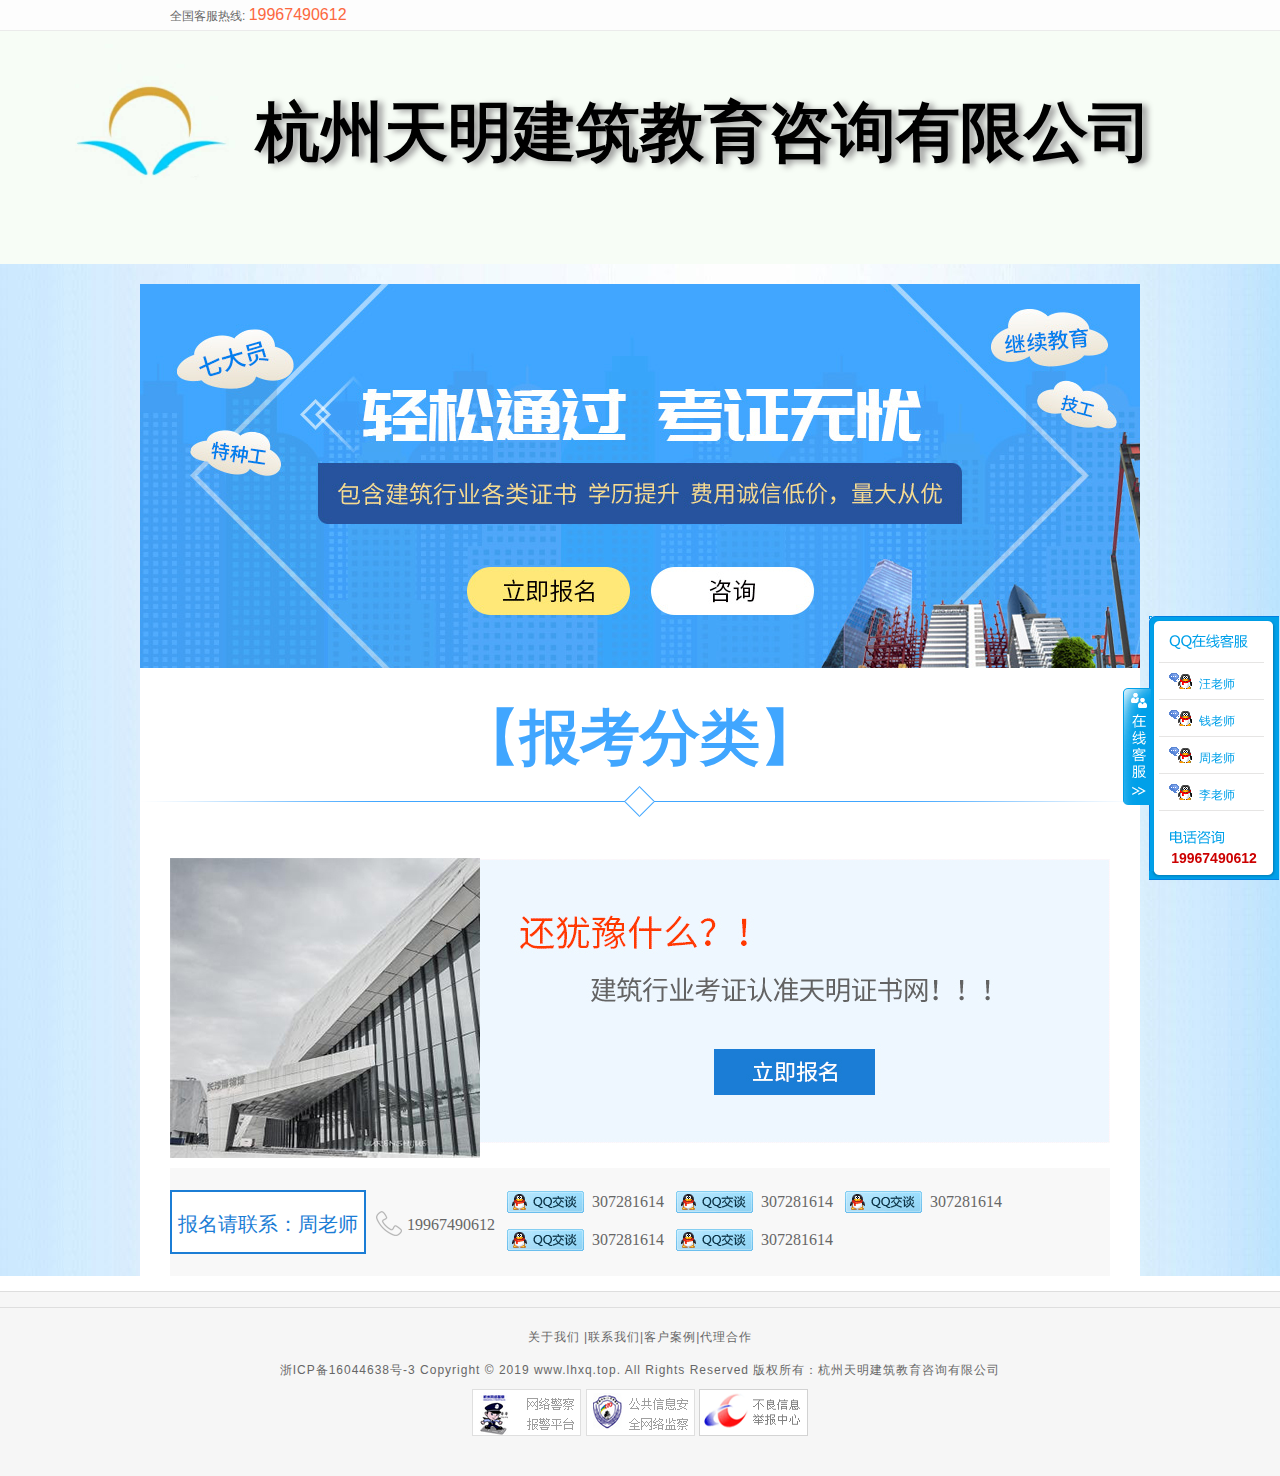
<file: static/register/index.html>
<!DOCTYPE html>

<html xmlns="http://www.w3.org/1999/xhtml">
<head>
    <meta http-equiv="Content-Type" content="text/html; charset=utf-8"/>
    <link rel="shortcut icon" type="image/x-icon" href="./images/favicon.ico"
          rel="external nofollow" />
    <title>
        技工、特种工、七大员、三类人员考试培训
    </title>
    <script src="./js/jquery-1.7.2.min.js" type="text/javascript" charset="utf-8"></script>


    <link rel="stylesheet" type="text/css" href="./css/public.css"/>
    <link rel="stylesheet" type="text/css" href="./css/91style.css"/>

    <link href="./css/zckefu.css" rel="stylesheet" type="text/css">

    <script type="text/javascript" src="./js/public.js"></script>
    <script src="./js/showqq.js" type="text/javascript" charset="gb2312"></script>
    <link rel="stylesheet" type="text/css" href="./index_files/reset.css"/>
    <link rel="stylesheet" type="text/css" href="./index_files/index.css"/>
</head>
<body>
<div id="BAIDU_DUP_fp_wrapper"
     style="position: absolute; left: -1px; bottom: -1px; z-index: 0; width: 0px; height: 0px; overflow: hidden; visibility: hidden; display: none;">
    <iframe id="BAIDU_DUP_fp_iframe" src="./index_files/o.html"
            style="width: 0px; height: 0px; visibility: hidden; display: none;"></iframe>
</div>
<div class="zs_top">
    <div class="contall">
        <p class="zs_toptel">全国客服热线:
            <span style="color:#fc683f;font-size:16px;display: inline-block;">19967490612
            </span>
        </p>
    </div>
</div>

<div  class="company">
    杭州天明建筑教育咨询有限公司
</div>
<form>
    <div class="aspNetHidden">
    </div>


    <div class="container clear-fix">
        <div class="wrap clear-fix">
            <div class="banner">
                <a class="banner_sign_up div_sign_up_show" title="立即报名" data-sub-val="0" data-signup='true'>立即报名</a>
                <script>CBI360_QQM('1001', '0', '', 'banner_consultation');</script>
                <img src="./kzwy/banner-1.jpg" alt="立即报名"/>
            </div>
            <div class="clear-fix">
                <h1 class="exam_kinds">【报考分类】</h1>
            </div>
            <div class="padding0_30" >
                <div id="text-content">

                </div>
                <div class="sign_up">
                    <a href="javascript:;" class="sign_up_btn div_sign_up_show" title="立即报名" data-sub-val="0"
                       data-signup="true"></a>
                    <img src="./kzwy/sign_up.jpg"/>
                </div>
                <div class="clear-fix phone" style="padding-bottom:6px;">
                    <div class="phone_teach" style="margin-top:22px;">
                        报名请联系：周老师
                    </div>
                    <div class="phone_ico" style="margin-top:21px;">
                        <img src="./kzwy/ico_phone.png" alt="手机"/>
                        <span>19967490612</span>
                    </div>
                    <div class="phone_ico_qq">
                        <script>CBI360_QQM('1001', '0', '', '');</script>
                        <span><script>CBI360_QQM('1001', '', '', '');</script></span>
                    </div>
                    <div class="phone_ico_qq">
                        <script>CBI360_QQM('1002', '0', '', '');</script>
                        <span><script>CBI360_QQM('1002', '', '', '');</script></span>
                    </div>
                    <div class="phone_ico_qq marR_0">
                        <script>CBI360_QQM('1003', '0', '', '');</script>
                        <span><script>CBI360_QQM('1003', '', '', '');</script></span>
                    </div>
                    <div class="phone_ico_qq" style="margin-top:-26px;">
                        <script>CBI360_QQM('1004', '0', '', '');</script>
                        <span style="left:355px" ;><script>CBI360_QQM('1004', '', '', '');</script></span>
                    </div>
                    <div class="phone_ico_qq marR_0" style="margin-top:-26px;">
                        <script>CBI360_QQM('1005', '0', '', '');</script>
                        <span><script>CBI360_QQM('1005', '', '', '');</script></span>
                    </div>
                </div>
            </div>
        </div>
    </div>


    <div class="footbg footlink">


        <div class="footbg footlink" style="padding-bottom:40px;">
            <div class="contall">
                <div class="foot" style="margin: 0 auto;float: none;">
                    <p class="xx_footbg_p"><a target="_blank" href="">关于我们</a>
                        |<a target="_blank" href="">联系我们</a>|<a target="_blank" href="">客户案例</a>|<a
                                target="_blank" href="">代理合作</a>
                    </p>
                    <p id="p_ybfood2" class="xx_footspanpa">浙ICP备16044638号-3 Copyright © 2019 www.lhxq.top. All Rights
                        Reserved 版权所有：杭州天明建筑教育咨询有限公司</p>
                    <p>
                        <a  title="网络警察 报警平台">
                            <img src="./index_files/61_10.gif" width="109" height="47" alt="网络警察 报警平台">
                        </a>
                        <a title="公共信息安全网络监察">
                            <img src="./index_files/61_11.gif" width="109" height="47" alt="公共信息安全网络监察">
                        </a>
                        <a  title="不良信息举报中心">
                            <img src="./index_files/61_12.gif" width="109" height="47" alt="不良信息举报中心">
                        </a>
                    </p>
                </div>
            </div>
        </div>


    </div>


    <script src="./index_files/jquery.select.js" type="text/javascript" charset="utf-8"></script>

    <script src="./index_files/layer.js"></script>
    <script src="./js/MTimer.js"></script>

    <div id="div_shade"
         style="position: fixed; _position: absolute; display: none; top: 0; left: 0; width: 100%; height: 100%; z-index: 999; _top: expression(documentElement.scrollTop + documentElement.clientHeight-this.offsetHeight); background-position: initial initial; background-repeat: initial initial; background: #000; opacity: .3; filter: 'alpha(opacity=30)'; filter: alpha(opacity=30);"></div>
    <!--报名框-->
    <div class="div_sign_up clear-fix">
        <div class="div_close_sign_up">
            x
        </div>
        <div class="div_exam_kind clear-fix">
            <p><span>*&nbsp;</span>&nbsp;报考类型</p>
            <select name="state" class="select" id="sel_sub_id">
                <option value="0" class="sel_option">请选择报考的证书类别</option>

            </select>
        </div>
        <div class="div_exam_kind clear-fix">
            <p><span>&nbsp;&nbsp;</span>&nbsp;备  注</p>
            <textarea class="exam_tea" placeholder="报考科目，报考人数等" id="txt_remark"></textarea>
        </div>
        <div class="div_exam_kind marT_10 clear-fix">
            <p><span>*&nbsp;</span>&nbsp;<label for="txt_name">姓  名</label></p>
            <input type="text" name="txt_userName" id="txt_name" class="txt_userName" maxlength="10" placeholder="请输入姓名"
                   data-rule=" " required="">
        </div>
        <div class="div_exam_kind marT_10 clear-fix">
            <p>
                <span>*&nbsp;</span>&nbsp;<label for="txt_phone">手机号码</label>
            </p>
            <input type="text" name="txt_userPhone" id="txt_phone" class="txt_userName" maxlength="11"
                   placeholder="请输入手机号" required="">
        </div>
        <div class="div_exam_kind marT_10 clear-fix">
            <p><span>&nbsp;&nbsp;</span>&nbsp;&nbsp;<label for="txt_imgCode">验&nbsp;证&nbsp;码</label></p>
            <input type="text" name="txt_Code" id="txt_imgCode" class="txt_messageCode" value="" placeholder="请输入验证码"
                   required="">
            <div class="imgcode_span">
                <input type="button" id="imgValidCode" onclick="createCode()"/>
            </div>
        </div>

        <div class="div_exam_kind marT_10 clear-fix">
            <p> </p>
            <div class="div_sign_up_btn" id="btn_submit">
                报  名
            </div>
        </div>
    </div>

    <div id="onlineqq" class="float0831">
        <div class="floatL">
            <a style="display: none" id="aFloatTools_Show" class="btnOpen" title="查看在线客服" onclick="show_0831()"
               href="javascript:void(0);">展开</a>
            <a id="aFloatTools_Hide" class="btnCtn " title="关闭在线客服" onclick="hide_0831()"
               href="javascript:void(0);">收缩</a>
        </div>
        <div id="divFloatToolsView" class="floatR">
            <div class="floattp"></div>
            <div class="floatcn">
                <ul>
                    <li class="floattop">
                        <h3 class="titZx"></h3>
                    </li>
                    <li>
                        <script>CBI360_QQM('1001', '', '汪老师', 'icoTc');</script>
                        <a target="_blank" class="icoTc" onclick="KeFuQQButton(&#39;307281614&#39;);"
                           href="http://wpa.qq.com/msgrd?v=3&amp;uin=307281614&amp;site=qq&amp;menu=yes">汪老师</a></li>
                    <li>
                        <script>CBI360_QQM('1002', '', '钱老师', 'icoTc');</script>
                        <a target="_blank" class="icoTc" onclick="KeFuQQButton(&#39;307281614&#39;);"
                           href="http://wpa.qq.com/msgrd?v=3&amp;uin=307281614&amp;site=qq&amp;menu=yes">钱老师</a></li>
                    <li>
                        <script>CBI360_QQM('1003', '', '周老师', 'icoTc');</script>
                        <a target="_blank" class="icoTc" onclick="KeFuQQButton(&#39;307281614&#39;);"
                           href="http://wpa.qq.com/msgrd?v=3&amp;uin=307281614&amp;site=qq&amp;menu=yes">周老师</a></li>
                    <li>
                        <script>CBI360_QQM('1004', '', '李老师', 'icoTc');</script>
                        <a target="_blank" class="icoTc" onclick="KeFuQQButton(&#39;307281614&#39;);"
                           href="http://wpa.qq.com/msgrd?v=3&amp;uin=307281614&amp;site=qq&amp;menu=yes">李老师</a></li>
                </ul>
            </div>
            <div class="titDh"></div>
            <div style="color: #cc0000;height:20px;overflow:hidden; width:130px;font-weight: bold; font-size: 14px;float:left; clear:both; text-align:center;">
                19967490612
            </div>
            <div class="floatbtom"></div>
        </div>


    </div>


    <script type="text/javascript">
        function show_0831() {
            document.getElementById('divFloatToolsView').style.display = "block";
            document.getElementById('aFloatTools_Hide').style.display = "block";
            document.getElementById('aFloatTools_Show').style.display = "none";
        }
        function hide_0831() {
            document.getElementById('divFloatToolsView').style.display = "none";
            document.getElementById('aFloatTools_Hide').style.display = "none";
            document.getElementById('aFloatTools_Show').style.display = "block";
        }
    </script>


    <script type="text/javascript">
        function getList() {
            $.ajax({
                url: "http://agent.lhxq.top:8080/api/items/all",
                type: "get",
//                success: function (res) {
//                    console.log(data);
//
//                },
                success:function (res) {
                    if(res.data){
                        var data = res.data
                    }else{
                        var data = res
                    }
                    data.forEach(function (item) {
                        $('#sel_sub_id').append('<option value="' + item.id + '">' + item.name + '</option>')
                    })
                    var text = '';
                    data.forEach(function (item,index) {
                        if(item.name == '技工证'){
                            var childtext = '';


                            item.childrens.forEach(function (child,childindex) {
                                var gransontext = '';
                                child.childrens.forEach(function (grandson) {
                                    gransontext += '<li><a href="subindex.html?id='+ item.id +
                                        '" target="_blank" title="' +
                                        grandson.name + '"> ' + grandson.name + '</a></li>'

                                })
                                childtext += '<ul class="list_ul clear-fix">'+
                                    '<li class="list_ul_title"><b>' + child.name +'</b> \/\/\/</li>'+  gransontext +
                                    '<li><a href="subindex.html?id='+ item.id +
                                    '" target="_blank" class="list_ul_more" title="更多">更多'+
                                    '&gt;</a></li>'+
                                    '</ul>'
                            })
                            $('#text-content').append('<div class="certificate clear-fix">'+
                                '<div class="certificate_div">'+
                                '<div class="title-type-font">'+ item.name +'</div>'+
                                '</div>'+
                                '<p class="float_right certificate_p">'+
                                '<a class="div_sign_up_show btn_sign_up " title="立即报名" data-sub-val="' + item.id+ '" '+
                                'data-signup="true">立即报名</a>'+
                                '<a class="btn_condition" title="报名条件" href="subindex.html?id='+ item.id +
                                '" target="_blank">报名条件</a>' +
                                '</p>'+
                                '</div>'+'<div class="clear-fix">'+
                                '<div class="list_border">'+
                                '<img src="./kzwy/border_top.png"/>'+
                                '</div>'+
                                '<div class="list clear-fix">' + childtext +
                                '</div>'+
                                '<div class="list_border">'+
                                '<img src="./kzwy/border_bottom.png"/>'+
                                '</div>'+
                                '</div>')
                        }
                        else{
                            var childtext = '';
                            item.childrens.forEach(function (child) {
                                childtext += '<a href="subindex.html?id='+ item.id +'">' + child.name + '</a>'
                            })

                            $('#text-content').append('<div class="certificate clear-fix">'+
                                '<div class="certificate_div">'+
                                '<div class="title-type-font">'+ item.name +'</div>'+
                                '</div>'+
                                '<p class="float_right certificate_p">'+
                                '<a class="div_sign_up_show btn_sign_up " title="立即报名"  data-sub-val="' + item.id+ '" '+
                                'data-signup="true">立即报名</a>'+
                                '<a class="btn_condition" title="报名条件" href="subindex.html?id='+ item.id +
                                '" target="_blank">报名条件</a></p>'+
                                '</div>'+'<div class="clear-fix">'+
                                '<div class="list_border">'+
                                '<img src="./kzwy/border_top.png"/>'+
                                '</div>'+
                                '<div class="list clear-fix">' + '<div class="clear-fix list_kind">'+ childtext +
                                '</div>' +
                                '</div>'+
                                '<div class="list_border">'+
                                '<img src="./kzwy/border_bottom.png"/>'+
                                '</div>'+
                                '</div>')
                        }
                    })

                    $("[data-signup='true']").click(function () {
                        var sub_val = 0;
                        if (typeof($(this).attr("data-sub-val")) != "undefined") {
                            sub_val = $(this).attr("data-sub-val");
                        }
                        $(this).attr("data-sub-val");
                        console.log(sub_val);
                        $("#sel_sub_id").val(sub_val);
                        $("#a_imgcode_change").click();
                        $("#div_shade").fadeIn("200");
                        $(".div_sign_up").fadeIn("500");

                    });



                }
            });
        }


        $(function () {
            getList();
            $("#btn_submit").click(function () {

                var subid = $("#sel_sub_id").val();
                if (subid < 1) {
                    layer.alert("请选择报考类型");
                    return false;
                }


                var remark = $.trim($("#txt_remark").val());
                if (remark.length > 200) {
                    layer.alert("备注不能超过200字");
                    return false;
                }


                var name = $.trim($("#txt_name").val());
                if (name.length == 0) {
                    layer.alert("请输入姓名");
                    return false;
                }
                var phone = $.trim($("#txt_phone").val());
                if (phone.length == 0) {
                    layer.alert("请输入手机");
                    return false;
                }
                if (!isPhone(phone)) {
                    layer.alert("手机号码格式有误");
                    return false;
                }


                //下面就是判断是否== 的代码，无需解释
                var oValue = document.getElementById('txt_imgCode').value.toUpperCase();
                if (oValue == 0) {
                    layer.alert("请输入验证码");
                    return false;
                } else if (oValue != code) {
                    layer.alert('验证码不正确，请重新输入');
                    oValue = ' ';
                    createCode();
                    return false;

                }


                var subject = {};
                subject.item = subid;
                subject.remark = remark;
                subject.name = name;
                subject.tel = phone;
                var submitIndex = layer.load(1, {shade: [0.5, '#fff']});
                $.ajax({
                    url: "http://agent.lhxq.top:8080/api/applays/",
                    type: "post",
                    data: subject,
                    complete: function () {
                        layer.close(submitIndex);
                    },
                    success: function (data) {
                        layer.alert('恭喜您！报名成功！', {
                            end: function (index) {
                                location.reload();
                                layer.close(index);
                            }
                        });
                        return false;
                    },
                    error: function (err) {
                        layer.alert("请检查提交数据的合法性" + "<br />" + err.statusText);
                    }
                });

            });



            $("#sel_sub_id").click(function () {
                var val = $(this).val();
                if (val == 0) {
                    $("#sel_sub_id").addClass("txt_error");
                    return false;
                }
                $("#sel_sub_id").removeClass("txt_error");
                return false;
            });

            $("input[required]").blur(function () {
                var val = $(this).val();
                if (val.length == 0) {
                    $(this).addClass("txt_error");
                    return false;
                }
                $(this).removeClass("txt_error");
                return false;
            });


            $(".div_close_sign_up").click(function () {

                $("#div_shade").fadeOut("500");
                $(".div_sign_up").fadeOut("200");
            });


            $("[data-signup='true']").click(function () {
                var sub_val = 0;
                if (typeof($(this).attr("data-sub-val")) != "undefined") {
                    sub_val = $(this).attr("data-sub-val");
                }
                $(this).attr("data-sub-val");
                $("#sel_sub_id").val(sub_val);
                $("#a_imgcode_change").click();
                $("#div_shade").fadeIn("200");
                $(".div_sign_up").fadeIn("500");

            });


        });
    </script>


    <script>
        var code;
        function createCode() {
            //首先默认code为空字符串
            code = '';
            //设置长度，这里看需求，我这里设置了4
            var codeLength = 4;
            var codeV = document.getElementById('imgValidCode');
            //设置随机字符
            var random = new Array(0, 1, 2, 3, 4, 5, 6, 7, 8, 9, 'A', 'B', 'C', 'D', 'E', 'F', 'G', 'H', 'I', 'J', 'K', 'L', 'M', 'N', 'O', 'P', 'Q', 'R', 'S', 'T', 'U', 'V', 'W', 'X', 'Y', 'Z');
            //循环codeLength 我设置的4就是循环4次
            for (var i = 0; i < codeLength; i++) {
                //设置随机数范围,这设置为0 ~ 36
                var index = Math.floor(Math.random() * 36);
                //字符串拼接 将每次随机的字符 进行拼接
                code += random[index];
            }
            //将拼接好的字符串赋值给展示的Value
            codeV.value = code;
        }

        //设置此处的原因是每次进入界面展示一个随机的验证码，不设置则为空
        window.onload = function () {

            createCode();
        }
    </script>


</form>
</body>
</html>
</file>
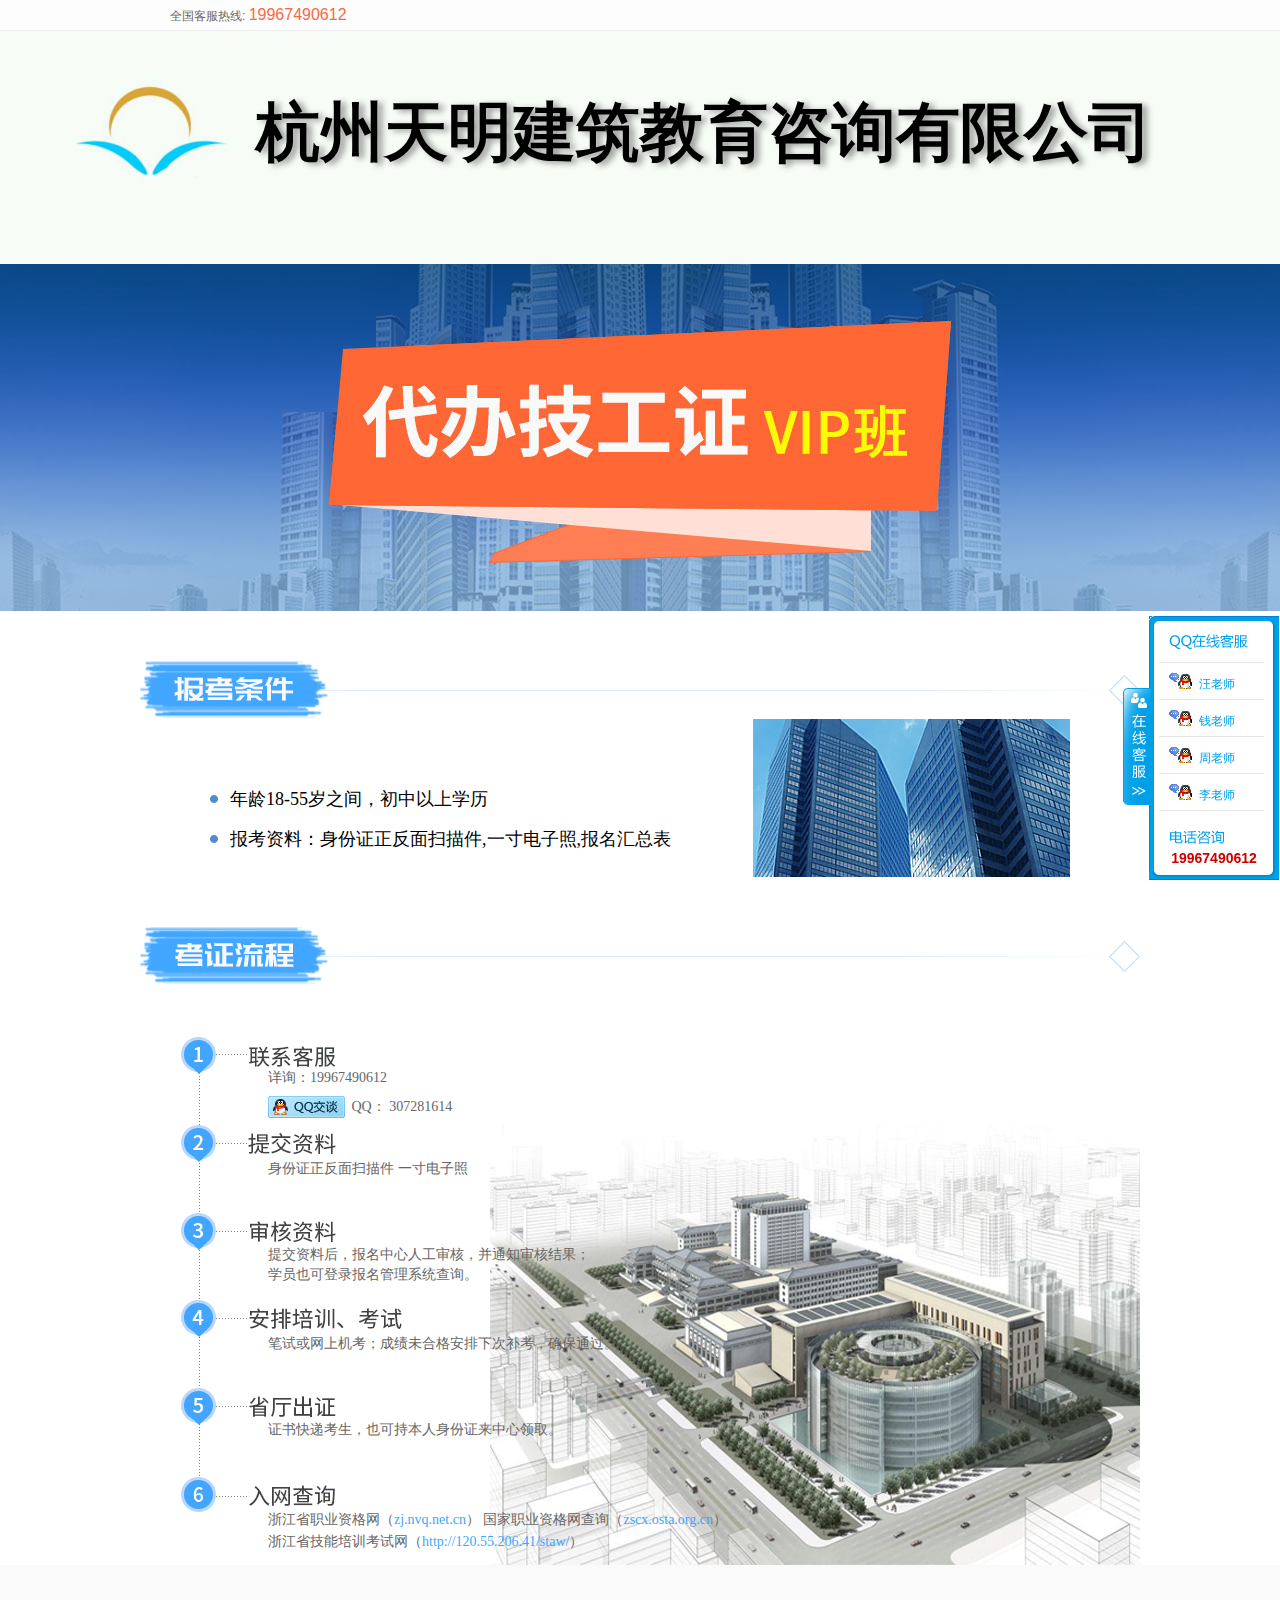
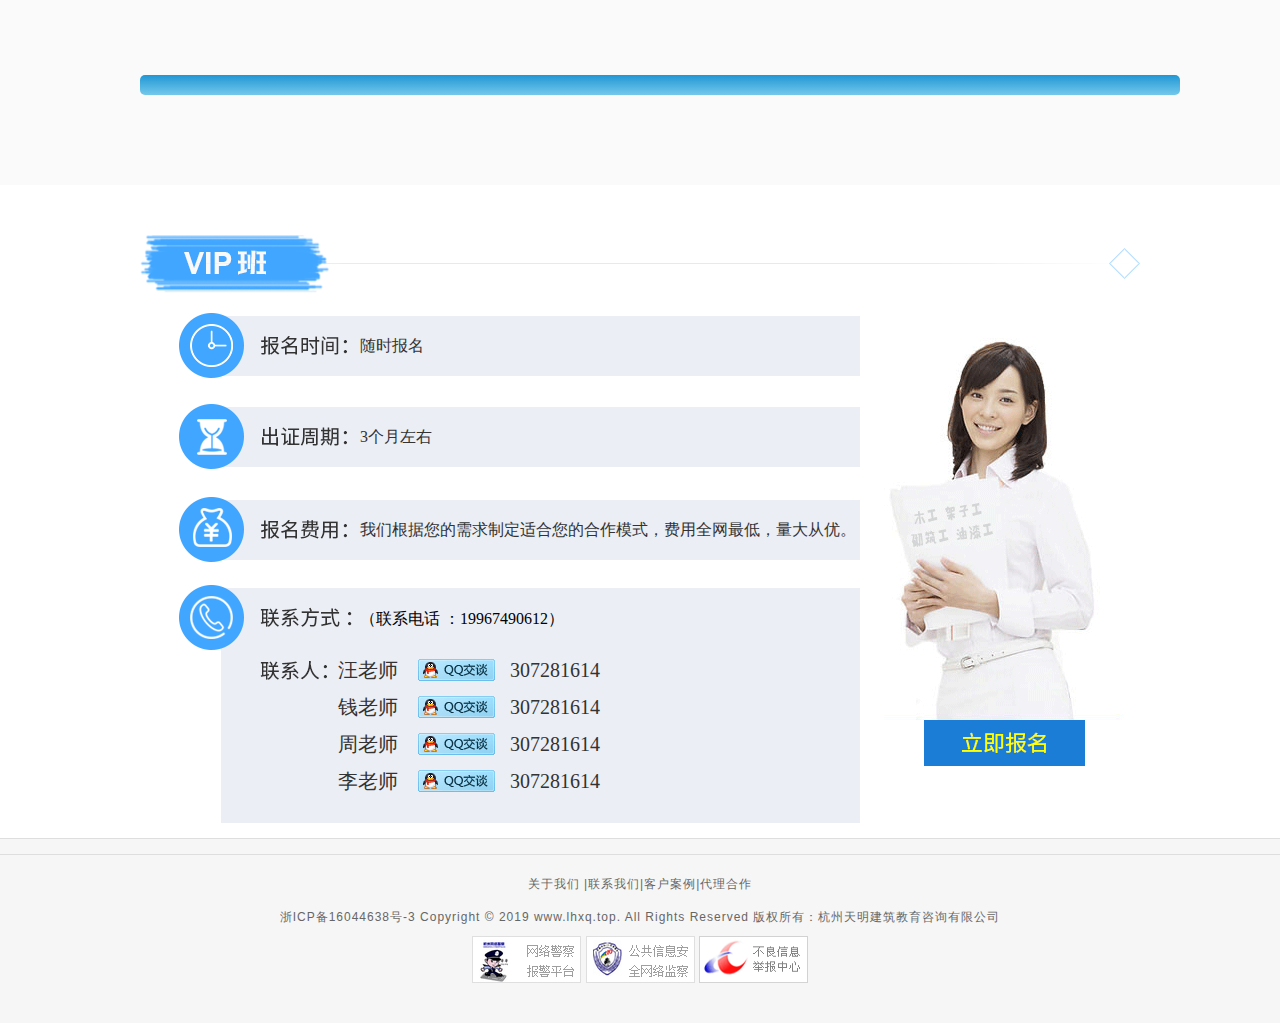
<file: static/register/subindex.html>
<!DOCTYPE html>
<!-- saved from url=(0039)http://gk.zhonghesoft.com/kzwy/jgz.html -->
<html xmlns="http://www.w3.org/1999/xhtml">
<head>
    <meta http-equiv="Content-Type" content="text/html; charset=UTF-8">
    <link rel="shortcut icon" type="image/x-icon" href="./images/favicon.ico"
          rel="external nofollow" />
    <title>
        技工考试培训
    </title>
    <script src="./index_files/jquery-1.7.2.min.js" type="text/javascript" charset="utf-8"></script>


    <link rel="stylesheet" type="text/css" href="./css/public.css">
    <link rel="stylesheet" type="text/css" href="./css/91style.css">
    <link href="./css/zckefu.css" rel="stylesheet" type="text/css">

    <link rel="stylesheet" href="./index_files/layer.css" id="layui_layer_skinlayercss" style="">
</head>
<body>
<div id="BAIDU_DUP_fp_wrapper"
     style="position: absolute; left: -1px; bottom: -1px; z-index: 0; width: 0px; height: 0px; overflow: hidden; visibility: hidden; display: none;">
    <iframe id="BAIDU_DUP_fp_iframe" src="./index_files/o.html"
            style="width: 0px; height: 0px; visibility: hidden; display: none;"></iframe>
</div>
<div class="zs_top">
    <div class="contall">
        <p class="zs_toptel">全国客服热线:
            <span style="color:#fc683f;font-size:16px;display: inline-block;">19967490612
            </span>
        </p>
    </div>
</div>


<div  class="company">
    杭州天明建筑教育咨询有限公司
</div>

<script type="text/javascript" src="./js/public.js"></script>


<script src="./js/showqq.js" type="text/javascript" charset="gb2312"></script>

<link rel="stylesheet" type="text/css" href="./index_files/reset.css">
<link rel="stylesheet" type="text/css" href="./index_files/index.css">

<form>
    <div class="aspNetHidden">
    </div>

    <div class="content_container clear-fix">
        <div class="content_banner mechanic_banner">
        </div>
        <div class="wrap clear-fix">
            <div class="content_title clear-fix marT_50">
                <img src="./index_files/exam_conditions.png" alt="报考条件">
            </div>
            <div class="clear-fix">
                <div class="exam_conditions">
                    <p>年龄18-55岁之间，初中以上学历</p>
                    <p>报考资料：身份证正反面扫描件,一寸电子照,报名汇总表</p>
                </div>
                <div class="content_building">
                    <img src="./index_files/content_building.png">
                </div>
            </div>
            <div class="content_title clear-fix marT_50">
                <img src="./index_files/textual_research_process.png" alt="报考条件">
            </div>
            <div class="clear-fix position_relative progess_txt">
                <img src="./index_files/progess.png" alt="报考流程">
                <div class="progess_qq_chart">
                    <p class="marB_9">详询：19967490612</p>
                    <p>
                        <a target="_blank" class=""
                           href="http://wpa.qq.com/msgrd?v=3&amp;uin=307281614&amp;site=qq&amp;menu=yes"><img
                                src="./index_files/qq.gif"></a>
                        QQ：
                        <script>CBI360_QQM('1001', '', '', '');</script>
                        <em style="margin-right: 10px;"></em>
                    </p>
                </div>
                <div class="submit_information">
                    <p>身份证正反面扫描件 一寸电子照</p>
                </div>
                <div class="verify_the_information">
                    <p>
                        提交资料后，报名中心人工审核，并通知审核结果；<br>
                        学员也可登录报名管理系统查询。
                    </p>
                </div>
                <div class="progess_certificate">
                    <p>证书快递考生，也可持本人身份证来中心领取。</p>
                </div>
                <div class="arrange_test">
                    <p>笔试或网上机考；成绩未合格安排下次补考，确保通过。</p>
                </div>
                <div class="net_query">
                    <p>浙江省职业资格网（<a href="http://zj.nvq.net.cn/" target="_blank" title="zj.nvq.net.cn">zj.nvq.net.cn</a>）
                        国家职业资格网查询（<a href="http://zscx.osta.org.cn/" target="_blank" title="zscx.osta.org.cn">zscx.osta.org.cn</a>）
                    </p>
                    <p>浙江省技能培训考试网（<a href="http://120.55.206.41/staw/" target="_blank"
                                     title="http://120.55.206.41/staw/">http://120.55.206.41/staw/</a>）</p>
                </div>
            </div>
        </div>
        <div class="bg_fa clear-fix">
            <div class="wrap clear-fix bg_fa">
                <div class="content_title clear-fix marT_50">
                    <div class="title-type-font" style="width: 100%"></div>
                </div>
                <table class="mechanic_table" border="0" cellspacing="0" cellpadding="0">
                    <tbody id="tbody">






                    </tbody>
                </table>
            </div>
        </div>
        <div class="clear-fix">
            <div class="clear-fix wrap">
                <div class="content_title clear-fix marT_50">
                    <img src="./index_files/vip_class.png" alt="包过承诺">
                </div>
                <div class="clear-fix marT_20">
                    <div class="teacher">
                        <div class="sign_up_teacher" data-sub-val="1" data-signup="true">
                        </div>
                    </div>
                    <div class="promise marL_30"
                         style="background:url(images/promise1.png) no-repeat center top;height:510px;">
                        <p class="sign_up_time">随时报名</p>
                        <p class="certificate_cycle">3个月左右</p>
                        <p class="sign_up_cost">
                            我们根据您的需求制定适合您的合作模式，费用全网最低，量大从优。
                        </p>
                        <p class="contact_information" style="font-size:16px;top:296px;">
                            （联系电话 ：19967490612）
                        </p>

                        <div class="teacher_qq clear-fix">
                            <p class="teacher_xiao" style="margin-bottom:10px;">
                                <span style="margin-right: 10px;">汪老师 </span>
                                <a target="_blank" class=""
                                   href="http://wpa.qq.com/msgrd?v=3&amp;uin=307281614&amp;site=qq&amp;menu=yes"><img
                                        src="./index_files/qq.gif"></a>
                                307281614
                            </p>
                            <p class="teacher_xiao" style="margin-bottom: 10px;">
                                <span style="margin-right: 10px;">钱老师 </span>
                                <a target="_blank" class=""
                                   href="http://wpa.qq.com/msgrd?v=3&amp;uin=307281614&amp;site=qq&amp;menu=yes"><img
                                        src="./index_files/qq.gif"></a>
                                <script>CBI360_QQM('1003', '', '', '');</script>
                            </p>
                            <p class="teacher_xiao" style="margin-bottom: 10px;">
                                <span style="margin-right: 10px;">周老师 </span>
                                <a target="_blank" class=""
                                   href="http://wpa.qq.com/msgrd?v=3&amp;uin=307281614&amp;site=qq&amp;menu=yes"><img
                                        src="./index_files/qq.gif"></a>
                                <script>CBI360_QQM('1005', '', '', '');</script>
                            </p>
                            <p class="teacher_xiao" style="margin-bottom: 10px;">
                                <span style="margin-right: 10px;">李老师 </span>
                                <a target="_blank" class=""
                                   href="http://wpa.qq.com/msgrd?v=3&amp;uin=307281614&amp;site=qq&amp;menu=yes"><img
                                        src="./index_files/qq.gif"></a>
                                <script>CBI360_QQM('1004', '', '', '');</script>
                            </p>
                        </div>
                    </div>
                </div>
            </div>
        </div>
    </div>


    <div class="footbg footlink">


        <div class="footbg footlink" style="padding-bottom:40px;">
            <div class="contall">
                <div class="foot" style="margin: 0 auto;float: none;">
                    <p class="xx_footbg_p"><a target="_blank" href="">关于我们</a>
                        |<a target="_blank" href="">联系我们</a>|<a target="_blank" href="">客户案例</a>|<a
                                target="_blank" href="">代理合作</a>
                    </p>
                    <p id="p_ybfood2" class="xx_footspanpa">浙ICP备16044638号-3 Copyright © 2019 www.lhxq.top. All Rights
                        Reserved 版权所有：杭州天明建筑教育咨询有限公司</p>
                    <p>
                        <a  title="网络警察 报警平台">
                            <img src="./index_files/61_10.gif" width="109" height="47" alt="网络警察 报警平台">
                        </a>
                        <a title="公共信息安全网络监察">
                            <img src="./index_files/61_11.gif" width="109" height="47" alt="公共信息安全网络监察">
                        </a>
                        <a  title="不良信息举报中心">
                            <img src="./index_files/61_12.gif" width="109" height="47" alt="不良信息举报中心">
                        </a>
                    </p>
                </div>
            </div>
        </div>


    </div>

    <script type="text/javascript">
        function show_0831() {
            document.getElementById('divFloatToolsView').style.display = "block";
            document.getElementById('aFloatTools_Hide').style.display = "block";
            document.getElementById('aFloatTools_Show').style.display = "none";
        }
        function hide_0831() {
            document.getElementById('divFloatToolsView').style.display = "none";
            document.getElementById('aFloatTools_Hide').style.display = "none";
            document.getElementById('aFloatTools_Show').style.display = "block";
        }
    </script>


    <script src="./index_files/layer.js"></script>

    <div id="div_shade"
         style="position: fixed; _position: absolute; display: none; top: 0; left: 0; width: 100%; height: 100%; z-index: 999; _top: expression(documentElement.scrollTop + documentElement.clientHeight-this.offsetHeight); background-position: initial initial; background-repeat: initial initial; background: #000; opacity: .3; filter: &#39;alpha(opacity=30)&#39;; filter: alpha(opacity=30);"></div>
    <!--报名框-->
    <div class="div_sign_up clear-fix">
        <div class="div_close_sign_up">
            x
        </div>
        <div class="div_exam_kind clear-fix">
            <p><span>*&nbsp;</span>&nbsp;报考类型</p>
            <select name="state" class="select" id="sel_sub_id">
                <option value="0" class="sel_option">请选择报考的证书类别</option>

            </select>
        </div>
        <div class="div_exam_kind clear-fix">
            <p><span>&nbsp;&nbsp;</span>&nbsp;备  注</p>
            <textarea class="exam_tea" placeholder="报考科目，报考人数等" id="txt_remark"></textarea>
        </div>
        <div class="div_exam_kind marT_10 clear-fix">
            <p><span>*&nbsp;</span>&nbsp;<label for="txt_name">姓  名</label></p>
            <input type="text" name="txt_userName" id="txt_name" class="txt_userName" maxlength="10" placeholder="请输入姓名"
                   data-rule=" " required="">
        </div>
        <div class="div_exam_kind marT_10 clear-fix">
            <p>
                <span>*&nbsp;</span>&nbsp;<label for="txt_phone">手机号码</label>
            </p>
            <input type="text" name="txt_userPhone" id="txt_phone" class="txt_userName" maxlength="11"
                   placeholder="请输入手机号" required="">
        </div>
        <div class="div_exam_kind marT_10 clear-fix">
            <p><span>&nbsp;&nbsp;</span>&nbsp;&nbsp;<label for="txt_imgCode">验&nbsp;证&nbsp;码</label></p>
            <input type="text" name="txt_Code" id="txt_imgCode" class="txt_messageCode" value="" placeholder="请输入验证码"
                   required="">
            <div class="imgcode_span">
                <input type="button" id="imgValidCode" onclick="createCode()"/>
            </div>
        </div>

        <div class="div_exam_kind marT_10 clear-fix">
            <p> </p>
            <div class="div_sign_up_btn" id="btn_submit">
                报  名
            </div>
        </div>
    </div>



    <!--//qq弹框-->
    <div id="onlineqq" class="float0831">
        <div class="floatL">
            <a style="display: none" id="aFloatTools_Show" class="btnOpen" title="查看在线客服" onclick="show_0831()"
               href="javascript:void(0);">展开</a>
            <a id="aFloatTools_Hide" class="btnCtn " title="关闭在线客服" onclick="hide_0831()"
               href="javascript:void(0);">收缩</a>
        </div>
        <div id="divFloatToolsView" class="floatR">
            <div class="floattp"></div>
            <div class="floatcn">
                <ul>
                    <li class="floattop">
                        <h3 class="titZx"></h3>
                    </li>
                    <li>
                        <script>CBI360_QQM('1001', '', '汪老师', 'icoTc');</script>
                        <a target="_blank" class="icoTc"
                           href="http://wpa.qq.com/msgrd?v=3&amp;uin=307281614&amp;site=qq&amp;menu=yes">汪老师</a></li>
                    <li>
                        <script>CBI360_QQM('1002', '', '钱老师', 'icoTc');</script>
                        <a target="_blank" class="icoTc"
                           href="http://wpa.qq.com/msgrd?v=3&amp;uin=307281614&amp;site=qq&amp;menu=yes">钱老师</a></li>
                    <li>
                        <script>CBI360_QQM('1003', '', '周老师', 'icoTc');</script>
                        <a target="_blank" class="icoTc"
                           href="http://wpa.qq.com/msgrd?v=3&amp;uin=307281614&amp;site=qq&amp;menu=yes">周老师</a></li>
                    <li>
                        <script>CBI360_QQM('1004', '', '李老师', 'icoTc');</script>
                        <a target="_blank" class="icoTc"
                           href="http://wpa.qq.com/msgrd?v=3&amp;uin=307281614&amp;site=qq&amp;menu=yes">李老师</a></li>
                </ul>
            </div>
            <div class="titDh"></div>
            <div style="color: #cc0000;height:20px;overflow:hidden; width:130px;font-weight: bold; font-size: 14px;float:left; clear:both; text-align:center;">
                19967490612
            </div>
            <div class="floatbtom"></div>
        </div>


    </div>


    <script type="text/javascript">
        function getList() {
            var url = location.search;
            var id= url.split('=')[1];
            $.ajax({
                url: "http://agent.lhxq.top:8080/api/items/all",
                type: "get",
                success:function (res) {
                    if(res.data){
                        var data = res.data
                    }else{
                        var data = res
                    }
                    var entity;
                    data.forEach(function (item) {
                        $('#sel_sub_id').append('<option value="' + item.id + '">' + item.name + '</option>');
                        if(item.id == id){
                            entity = item
                        }
                    })

                    $('.title-type-font').append(entity.name);

                    if(id == '1'){
                        var childtext = '';
                        entity.childrens.forEach(function (child) {
                            var grandsontext = ''
                            child.childrens.forEach(function(grandson){
                                grandsontext +=
                                    '<a href="javascript:;" data-sub-val="'+entity.id
                                    +'" data-signup="true" title="' +grandson.name + '">'+ grandson.name +'</a>'
                            })
                            childtext += '<tr class="mechanic_kinds_tr">'+
                                '<td class="td1">'+ child.name +'</td>'+
                                '<td style="vertical-align: middle;" class="a_paddingR46">'+
                                grandsontext +
                                '</td>'+
                                '</tr>'
                        })

                        $('#tbody').append(childtext)

                    }else{
                        var text = '';
                        var childtext = '';
                        entity.childrens.forEach(function (child) {
                            childtext +=
                                '<a href="javascript:;" data-sub-val="'+entity.id
                                +'" data-signup="true" title="' +child.name + '">'+ child.name +'</a>'
                        })

                        text += '<tr class="mechanic_kinds_tr">' +
                            '<td style="vertical-align: middle;padding:20px" class="a_paddingR46">'+
                            childtext +
                            '</td>' +
                            '</tr>'

                        $('#tbody').append(text)
                    }


                    $("[data-signup='true']").click(function () {
                        var sub_val = 0;
                        if (typeof($(this).attr("data-sub-val")) != "undefined") {
                            sub_val = $(this).attr("data-sub-val");
                        }
                        $(this).attr("data-sub-val");
                        console.log(sub_val);
                        $("#sel_sub_id").val(sub_val);
                        $("#a_imgcode_change").click();
                        $("#div_shade").fadeIn("200");
                        $(".div_sign_up").fadeIn("500");

                    });
                }


            });
        }
        getList();

        $(function () {
            $("#btn_submit").click(function () {

                var subid = $("#sel_sub_id").val();
                if (subid < 1) {
                    layer.alert("请选择报考类型");
                    return false;
                }


                var remark = $.trim($("#txt_remark").val());
                if (remark.length > 200) {
                    layer.alert("备注不能超过200字");
                    return false;
                }


                var name = $.trim($("#txt_name").val());
                if (name.length == 0) {
                    layer.alert("请输入姓名");
                    return false;
                }
                var phone = $.trim($("#txt_phone").val());
                if (phone.length == 0) {
                    layer.alert("请输入手机");
                    return false;
                }
                if (!isPhone(phone)) {
                    layer.alert("手机号码格式有误");
                    return false;
                }


                //下面就是判断是否== 的代码，无需解释
                var oValue = document.getElementById('txt_imgCode').value.toUpperCase();
                if (oValue == 0) {
                    layer.alert("请输入验证码");
                    return false;
                } else if (oValue != code) {
                    layer.alert('验证码不正确，请重新输入');
                    oValue = ' ';
                    createCode();
                    return false;

                }


                var subject = {};
                subject.item = subid;
                subject.remark = remark;
                subject.name = name;
                subject.tel = phone;
                var submitIndex = layer.load(1, {shade: [0.5, '#fff']});
                $.ajax({
                    url: "http://agent.lhxq.top:8080/api/applays/",
                    type: "post",
                    data: subject,
                    complete: function () {
                        layer.close(submitIndex);
                    },
                    success: function (data) {
                        layer.alert('恭喜您！报名成功！', {
                            end: function (index) {
                                location.reload();
                                layer.close(index);
                            }
                        });
                        return false;
                    },
                    error: function (err) {
                        layer.alert("请检查提交数据的合法性" + "<br />" + err.statusText);
                    }
                });

            });



            $("#sel_sub_id").click(function () {
                var val = $(this).val();
                if (val == 0) {
                    $("#sel_sub_id").addClass("txt_error");
                    return false;
                }
                $("#sel_sub_id").removeClass("txt_error");
                return false;
            });

            $("input[required]").blur(function () {
                var val = $(this).val();
                if (val.length == 0) {
                    $(this).addClass("txt_error");
                    return false;
                }
                $(this).removeClass("txt_error");
                return false;
            });


            $(".div_close_sign_up").click(function () {

                $("#div_shade").fadeOut("500");
                $(".div_sign_up").fadeOut("200");
            });


            $("[data-signup='true']").click(function () {
                var sub_val = 0;
                if (typeof($(this).attr("data-sub-val")) != "undefined") {
                    sub_val = $(this).attr("data-sub-val");
                }
                $(this).attr("data-sub-val");
                $("#sel_sub_id").val(sub_val);
                $("#a_imgcode_change").click();
                $("#div_shade").fadeIn("200");
                $(".div_sign_up").fadeIn("500");

            });


        });
    </script>


    <script>
        var code;
        function createCode() {
            //首先默认code为空字符串
            code = '';
            //设置长度，这里看需求，我这里设置了4
            var codeLength = 4;
            var codeV = document.getElementById('imgValidCode');
            //设置随机字符
            var random = new Array(0, 1, 2, 3, 4, 5, 6, 7, 8, 9, 'A', 'B', 'C', 'D', 'E', 'F', 'G', 'H', 'I', 'J', 'K', 'L', 'M', 'N', 'O', 'P', 'Q', 'R', 'S', 'T', 'U', 'V', 'W', 'X', 'Y', 'Z');
            //循环codeLength 我设置的4就是循环4次
            for (var i = 0; i < codeLength; i++) {
                //设置随机数范围,这设置为0 ~ 36
                var index = Math.floor(Math.random() * 36);
                //字符串拼接 将每次随机的字符 进行拼接
                code += random[index];
            }
            //将拼接好的字符串赋值给展示的Value
            codeV.value = code;
        }

        //设置此处的原因是每次进入界面展示一个随机的验证码，不设置则为空
        window.onload = function () {

            createCode();
        }
    </script>


    </div></form>
</body>
</html>
</file>
<file: static/register/css/public.css>
@charset "utf-8";
/* CSS Document */
*html,*html body{background-image:url(about:blank);background-attachment:fixed;}
html{zoom:expression(function(ele){ele.style.zoom = "1";document.execCommand("BackgroundImageCache",false,true);}(this));}
body,div,span,applet,object,iframe,h1,h2,h3,h4,h5,h6,p,blockquote,pre,a,abbr,acronym,address,big,cite,code,del,dfn,em,img,ins,kbd,q,s,samp,small,strike,strong,sub,sup,tt,var,b,u,i,center,dl,dt,dd,ol,ul,li,fieldset,form,label,legend,table,caption,tbody,tfoot,thead,tr,th,td,article,aside,canvas,details,embed,figure,figcaption,footer,header,hgroup,menu,nav,output,ruby,section,summary,time,mark,audio,video{margin:0;padding:0;}
article,aside,header,footer,nav,section,figure,figcaption,hgroup,progress,canvas{display:block}
blockquote:before,blockquote:after,q:before,q:after{content:'';content:none}
table{border-collapse:collapse;border-spacing:0;font-size:100%;font:inherit}
body{font:12px/1.5 Arial,"\5b8b\4f53", sans-serif;-webkit-text-size-adjust:100%;color:#333333;background:#fff;}
h1,h2,h3,h4,h5,h6,button,input,select,textarea{font-size:100%; font-weight:normal; font-style:normal;}
table{border-collapse:collapse; border-spacing:0;}
fieldset,img{border:0;}
address,caption,cite,code,dfn,th,var{font-style:normal; font-weight:normal;}
input,select,button,textarea{ font-family:Arial, Helvetica, sans-serif;text-decoration: none;outline:none;}
input[type="submit"]{cursor:pointer;}
ul,ol,li,dl{list-style-type:none;}         i,em{font-style:normal}
img{border:0;vertical-align:middle;}   
a{color:#333;text-decoration: none;outline:none;} 
a:link {color:#333;} 
a:visited {color:#333;} 
a:hover {color:#c00;text-decoration:underline;}
a:active{blr:expression(this.onFocus=this.blur())}
a:focus {outline:none;-moz-outline:none;}


.b{ font-weight:bold;}
.tmid{ text-align:center;}
.din{display:none;}      .dib{display:block;}       .zom{zoom:1;*zoom:1} 
.clear{display: block; clear:both; font-size:0; height:0; line-height:0;*zoom:1}
.clear:after{content:"."; clear:both; display:block; height:0; visibility:hidden;}
.rdu{-webkit-border-radius:4px;-moz-border-radius:4px;border-radius:4px;}    
.fl{ float:left;display:inline;}    .fr{ float:right;display:inline;}    .ofh{overflow:hidden;} 
.header,.warpbox,.navbox,.footer{width:1000px;margin: 0 auto;}
.contall{width:1000px;margin: 0 auto;padding:0px;}   
.headbox{position:relative; background:#FFF;}
.wrapbox{width:1000px; float:left;}
.reds{color:#c00;}                a.reda,a.reda:link,a.reda:visited{color:#c00;} a.reda:hover{color:#c00;}
.blue{color:rgb(57,138,184);}     a.bluea,a.bluea:link,a.bluea:visited{color:rgb(57,138,184);} a.bluea:hover{color:#c00;}
.f12{font-size:12px;}  .f14{font-size:14px;} .f16{font-size:16px;}  .f18{font-size:18px;}  .f20{font-size:20px;}
.boto{margin-top:10px;}      .botm{margin-bottom:10px;}     .poto{padding-top:10px;}       .potm{padding-bottom:10px;} 
.bole{margin-left:10px;}      .bori{margin-right:10px;}     .pole{padding-left:10px;}      .pori{padding-right:10px;} 

/* scroll */
::-webkit-scrollbar-track {-webkit-box-shadow: inset 0 0 6px rgba(0,0,0,0.3); -webkit-border-radius: 10px;border-radius: 10px;}
::-webkit-scrollbar-thumb {-webkit-border-radius: 10px;border-radius: 10px;background: rgba(0,0,0,0.5); -webkit-box-shadow: inset 0 0 6px rgba(0,0,0,0.5); }
::-webkit-scrollbar-thumb:window-inactive {background: rgba(0,0,0,0.4); }

::-webkit-scrollbar{height:10px;width:12px;background:rgba(222,222,222,0.5);transition:all 0.3s ease-in-out;border-radius:5px}
::-webkit-scrollbar-thumb{-webkit-border-radius: 10px;border-radius: 10px;background: rgba(0,0,0,0.5); -webkit-box-shadow: inset 0 0 6px rgba(0,0,0,0.5);}
::-webkit-scrollbar-thumb:hover{background:rgba(0,0,0,0.6)}
::-webkit-scrollbar-thumb:active{background:rgba(0,0,0,0.8)}

.lt{ letter-spacing:1px;}
.cur{ cursor:pointer;}
.le{float:left;}
.ri{float:right;}
.tex{ text-align:center;}
.In_f0{font-size:12px;}
.In_f{font-size:13px;}
.In_f1{font-size:14px;}
.In_f2{font-size:22px;}
.In_f3{font-size:16px;}
.In_f4{font-size:18px;}
.black0{color:#3c3c3c;}
.u:link,.u:visited{ text-decoration:underline;}
.u:hover{text-decoration:none; }
.u1:link,.u1:visited{text-decoration:none; }
.u1:hover{ text-decoration:underline;}
.In_black:link,.In_black:visited{ color:#393939;}
.In_black:hover{ color:#393939;}
.In_black1:link,.In_black1:visited{ color:#000;}
.In_black1:hover{ color:#000;}
.In_black2:link,.In_black2:visited{ color:#393939;}
.In_black2:hover{ color:#c2130e;}
.In_black3:link,.In_black3:visited{ color:#232323;}
.In_black3:hover{ color:#a90101;}
.In_black4:link,.In_black4:visited{ color:#828282;}
.In_black4:hover{ color:#c2130e;}
.In_org:link,.In_org:visited{ color:#ea5d11;}
.In_org:hover{color:#ea5d11;}
.In_red{color:#c2130e;}
.In_red1{color:#3a1c1c;}
.In_red:link,.In_red:visited{color:#c2130e;}
.In_red:hover{color:#c2130e;}
.In_red1:link,.In_red1:visited{color:#a90101;}
.In_red1:hover{color:#c2130e;}
.In_white0{color:#fff;}
.In_white:link,.In_white:visited{color:#fff; }
.In_white:hover{color:#fff;}
.In_blue:link,.In_blue:visited{color:#1f3a87;}
.In_blue:hover{color:#1f3a87;}
.In_blue1:link,.In_blue1:visited{color:#4861a6;}
.In_blue1:hover{color:#1f3a87;}
.In_blue2{color:#0435ac;}
.In_blue2:link,.In_blue2:visited{color:#0435ac;}
.In_blue2:hover{color:#0435ac;}
.In_blue03{color:#1f3a87;}
.In_blue3:link,.In_blue3:visited{color:#1f3a87;}
.In_blue3:hover{color:#c2130e;}
.In_blue4:link,.In_blue4:visited{color:#003f73;}
.In_blue4:hover{color:#c2130e;}
.In_blue5:link,.In_blue5:visited{color:#2065c3;}
.In_blue5:hover{color:#2065c3;}
.In_blue6:link,.In_blue6:visited{color:#005488;}
.In_blue6:hover{color:#005488;}
.In_blue7:link,.In_blue7:visited{color:#2872b5;}
.In_blue7:hover{color:#2872b5;}
.In_blue8:link,.In_blue8:visited{color:#3366cc;}
.In_blue8:hover{color:#3366cc;}
.In_blue09{color:#0202cd;}
.In_blue9{color:#0202cd;}
.In_blue9:link,.In_blue9:visited{color:#0202cd;}
.In_blue9:hover{color:#0202cd;}
.In_blue10:link,.In_blue10:visited{color:#0435ac;}
.In_blue10:hover{color:#0435ac;}

.In_green:link,.In_green:visited{color:#00759f;}
.In_green:hover{color:#c2130e;}
.org:link,.org:visited{ color:#ea5d11;}
.org:hover{color:#ea5d11;}
.red:link,.red:visited{ color:#e13e2a;}
.red:hover{color:#ff6600;}
.top_blue:link,.top_blue:visited{ color:#586d8c;}
.top_blue:hover{ color:#586d8c;}

/* 清除浮动----------------------------------------------------------*/
.clear{clear:both;}
.clear-hidden{clear:both;display:block;overflow:hidden;visibility:hidden;width:0;height:0;}
.clear-fix{display:inline-block;}
.clear-fix:after{content:".";display:block;height:0;clear:both;visibility:hidden;}
* html .clear-fix{height:1%;}
.clear-fix{display:block;}


/*--文字长了截断显示省略号---------------------------------------------*/
.ellipsis{word-wrap:normal;white-space:nowrap;overflow:hidden;text-overflow:ellipsis;}	


.zs_menu #vip{background:#e55015;}

#imgValidCode{
    font-family:Arial;
    font-style:italic;
    font-weight:bold;
    border:0;
    letter-spacing:2px;
    color:blue;
}

.title-type-font{
    background: -webkit-linear-gradient(#2097d4, rgba(38, 173, 227, 0.64)); /* Safari 5.1 - 6.0 */
    background: -o-linear-gradient(#2097d4, rgba(38, 173, 227, 0.64)); /* Opera 11.1 - 12.0 */
    background: -moz-linear-gradient(#2097d4, rgba(38, 173, 227, 0.64)); /* Firefox 3.6 - 15 */
    background: linear-gradient(#2097d4, rgba(38, 173, 227, 0.64)); /* 标准的语法 */
    color:#fff;
    width: 600px;
    font-size: 30px;
    padding:10px 20px;
    font-weight: 600;
    font-family: "American Typewriter";
    border-radius: 5px;
}


.company{
    width: 80%;
    padding:100px 10%;
    background:url("../images/company.jpeg") left 50px top  /200px 200px no-repeat #f7fdf6;
    font-size:4rem;
    font-family: "微软雅黑", "黑体", arial, "Hiragino Sans GB", "Microsoft Yahei", sans-serif;
    font-weight: 600;
    text-align: right;
    text-shadow:5px 2px 6px #999;
    color:#000;
}

@media screen and (max-width: 1200px) {
    .company{
        width: 80%;
        padding:100px 10%;
        background:url("../images/company.jpeg") left 50px top  /200px 200px no-repeat #f7fdf6;
        font-size:2.6rem;
        font-family: "微软雅黑", "黑体", arial, "Hiragino Sans GB", "Microsoft Yahei", sans-serif;
        font-weight: 600;
        text-align: right;
        text-shadow:5px 2px 6px #999;
        color:#000;
    }
}
</file>
<file: static/register/css/91style.css>
@charset "utf-8";
/* CSS Document */
html,body{width:100%;height:100%;}
.zsfont{font-family: "微软雅黑","黑体",arial,"Hiragino Sans GB","Microsoft Yahei",sans-serif;}
.zs_blue01{color:#1179d1;}
.zs_blue:link,.zs_blue:visited{ color:#1179d1;}
.zs_blue:hover{ color:#cc0000;}
.zs_black:link,.zs_black:visited{ color:#444;}
.zs_black:hover{ color:#cc0000;}
.zs_red{ color:#cc0000;}
/*login*/
.zslogin_clmask,.zstreg_clmask,.zspass_clmask,.zstype2_clmask,.zstype_clmask,.zsgujia_clmask,.zsmail_clmask,.zsphone_clmask{position:fixed;_position:absolute;top:0;left:0;width:100%;height:100%;background:#333;opacity:0.5;filter:alpha(opacity=50);display:none;z-index:9999; _top:expression(documentElement.scrollTop + documentElement.clientHeight-this.offsetHeight);} 
.zslogin_clmessc,.zstreg_clmessc,.zspass_clmessc,.zsmail_clmessc,.zsphone_clmessc{ display:none;width:600px;z-index:10000;-webkit-border-radius:4px;-moz-border-radius:4px;border-radius:4px;}
.zsgujia_clmessc{position:absolute; display:none;width:400px;z-index:10000;-webkit-border-radius:4px;-moz-border-radius:4px;border-radius:4px;}
.zstype_clmessc,.zstype2_clmessc{position:absolute; display:none;width:760px;z-index:10000;-webkit-border-radius:4px;-moz-border-radius:4px;border-radius:4px;}
.zs_login{width:600px; float:left;font-size:14px; color:#444; background:#fff; padding:0px 0px 20px 0px;}
.zs_loginmain{float:Left; margin-top:20px;width:600px; text-align:center; padding-bottom:20px;}
.zs_loginmain table{ text-align:left;}
.zs_login .zs_title{height:50px; line-height:50px; padding:0 0px 0 10px; background:#f9fbfd;border-bottom:1px solid #eeeeee; font-size:18px;font-family: "微软雅黑","黑体",arial,"Hiragino Sans GB","Microsoft Yahei",sans-serif;}
.zs_login .chayzm{ background:url(../images/jingying_textbg.gif) repeat-x;float:left;height:36px; line-height:36px;width:324px; padding-left:10px;color:#afafaf; font-size:14px;  }
.zs_login .zs_passtab .chayzm{ background:url(../images/jingying_textbg.gif) repeat-x;float:left;height:36px; line-height:36px;width:260px; padding-left:10px; }
.zs_login table{width:324px; margin:0px auto; color:#7d7d7d;font-family: "微软雅黑","黑体",arial,"Hiragino Sans GB","Microsoft Yahei",sans-serif;}
.zs_login td{font-family: "微软雅黑","黑体",arial,"Hiragino Sans GB","Microsoft Yahei",sans-serif;}
.zs_login .zs_passtab{width:365px; margin:0px auto; color:#7d7d7d}
.zs_login .td1{padding:10px 0px ;}
.zs_login .td2{padding:10px 0px; line-height:40px; font-size:14px;width:90px;float:left; text-align:right;}
.zs_login .p1{ line-height:20px;}
.zs_login .p2{ line-height:30px;}
.zs_login .p3{width:600px; text-align:center; font-family: "微软雅黑","黑体",arial,"Hiragino Sans GB","Microsoft Yahei",sans-serif;font-size:18px; line-height:30px;padding:30px 0 30px 0;}
.zs_login .btn01{ background:url(../images/topbtn.gif) no-repeat;width:163px; height:39px; line-height:36px; color:#fff; cursor:pointer; border:none;font-family: "微软雅黑","黑体",arial,"Hiragino Sans GB","Microsoft Yahei",sans-serif;font-size:18px;}
.zs_login .btn01:hover{background:url(../images/topbtn.gif) 0px -50px no-repeat;}
.zs_login .btn02{ background:url(../images/topbtn.gif) -176px 0px no-repeat;width:163px; height:39px;line-height:36px;  color:#707070; cursor:pointer; border:none;font-family: "微软雅黑","黑体",arial,"Hiragino Sans GB","Microsoft Yahei",sans-serif;font-size:18px;}
.zs_login .btn02:hover{background:url(../images/topbtn.gif) -176px  -50px no-repeat;}
.zs_login .btn03{ background:url(../images/topbtn.gif) 0px -106px no-repeat;width:336px; height:52px;line-height:46px;  color:#fff; cursor:pointer; border:none;font-family: "微软雅黑","黑体",arial,"Hiragino Sans GB","Microsoft Yahei",sans-serif;font-size:22px; letter-spacing:2px;float:left; margin-left:12px; display:inline;}
.zs_login .btn03:hover{ background:url(../images/topbtn.gif) 0px -165px no-repeat;}
.zs_login .btn04{ background:url(../images/topbtn.gif) 0px -344px no-repeat;width:137px; height:38px;line-height:34px;  color:#444; cursor:pointer; border:none;font-size:14px; margin-left:6px; display:inline;font-family: "微软雅黑","黑体",arial,"Hiragino Sans GB","Microsoft Yahei",sans-serif; overflow:hidden; }
.zs_login .btn04:hover{background:url(../images/topbtn.gif) -162px -344px no-repeat;}
.ftext{border:1px #ccc solid;color:#888888;}
.ftext:hover{border:1px rgb(57,138,184) solid;}
.htext{border:1px rgb(57,138,184) solid;color:#000;}
.zs_login .zs_close { padding:0 0 0px 0;  width:24px; height:24px; line-height:20px; font-size:24px; color:#68767b; text-align:center; font-family: Helvetica, STHeiti; _font-family: Tahoma, '\u9ed1\u4f53', 'Book Antiqua', Palatino; text-shadow:0 1px 0 rgba(255, 255, 255, .9); margin:10px 10px 0 0; cursor:pointer;}
.zs_login .zs_close:hover { background:#C72015; color:#FFF; }
.zs_login .zs_close:active { box-shadow: none; }
.ftext{border:1px #d0d0d0 solid;color:#666;}
.htext{border:1px rgb(57,138,184) solid;color:#000;}

.zs_login .zs_tytablebg{ background:url(../images/gkn_11.gif) left top repeat-x;width:560px;float:left; margin-left:20px; display:inline; margin-top:16px;}
.zs_login .zs_tytablebg .btn04a{ background:url(../images/topbtn.gif) 0px -223px no-repeat;width:336px; height:53px;line-height:53px;  color:#7d7d7d; cursor:pointer; border:none;font-family: "微软雅黑","黑体",arial,"Hiragino Sans GB","Microsoft Yahei",sans-serif;font-size:22px; letter-spacing:2px; float:Left; margin-left:121px;display:inline; text-decoration:none; text-align:center;margin-top:10px;}
.zs_login .zs_tytablebg .btn04a:hover{ background:url(../images/topbtn.gif) 0px -281px no-repeat;}
.zs_login .zs_tytablefont{float:Left; margin-left:111px;display:inline; color:#444; margin-top:10px; }
.zs_login .tishi{ background:#fef5cd; float:left; width:600px; height:70px;}
.zs_login .tishi_ico{ background: url(../images/cont/cont_44.gif) 0px 3px no-repeat; float:left; width:320px; height:40px; color:#df7323; padding-left:40px; margin-left:145px; display:inline;font-family: "微软雅黑","黑体",arial,"Hiragino Sans GB","Microsoft Yahei",sans-serif;font-size:26px; letter-spacing:3px; margin-top:15px; line-height:40px;}

.zs_intovip{ z-index:10000;position:absolute;float:left;width:100%; padding-top:200px;left:0px;top:0px;}
.zs_login .zs_passtab{width:365px; margin:0px auto; color:#7d7d7d}
/*top*/
.zs_top{width:100%;float:left; background:#fdfdfd;border-bottom:1px solid #ebebeb; height:30px; line-height:30px;color:#666666;}
.zs_top91logo{float:left; margin-top:5px; padding-right:15px; background:url(../images/gj/gj_ico.gif) 100px 4px no-repeat;}
.zs_toptel{ background:url(../images/favicon.ico) no-repeat left center /20px 20px;padding-left:30px;height:30px; color:#666666;width:180px;float:Left;line-height:30px;}
.zs_topws{float:right; background:url(../images/91_ico.gif) -157px 0px;width:26px; height:26px;	position: relative; margin-top:2px;}
.zs_ws{background: url(../images/ws_bg2.gif) no-repeat;width: 133px;height: 162px;z-index: 300;position: absolute;left: -54px;top: 22px;}
.zs_topsina{float:right; background:url(../images/91_ico.gif) -125px 0px;width:26px; height:26px; margin:2px 6px 0 10px; display:inline;position: relative;}
.zs_sina{background: url(../images/phone_bg2.gif) no-repeat;width: 133px;height: 162px;z-index: 300;position: absolute;left: -54px;top: 22px;}

.zs_headtop{height:110px;width:100%;float:left;}
.zs_logo{float:left;width:250px; margin-top:32px;}
.zs_soso{float:left;width:540px; height:43px; line-height:43px; background:#3592e2; margin-top:35px;}
.zs_soso .select01{border:1px solid #3592e2;width:436px;height:37px;  line-height:37px; background:url(../images/91_ico3.gif) 418px center no-repeat #fff; display:inline-block;float:left; margin-left:2px; display:inline; margin-top:2px; color:#999999; padding-left:10px; font-size:14px; letter-spacing:1px; cursor:pointer;}
.zs_soso .select01:hover{background:url(../images/91_ico5.gif) 418px center no-repeat #fff;border:1px solid #bec6da;width:436px;height:37px; }
.zs_soso .btn01{width:90px;height:43px;float:Left; color:#fff; font-size:18px;font-family: "微软雅黑","黑体",arial,"Hiragino Sans GB","Microsoft Yahei",sans-serif; background:none; border:none; cursor:pointer;}
.zs_dengji{ background:url(../images/91_ico.gif) -197px 0px no-repeat;width:194px; height:51px;float:Left; margin-left:10px;display:inline-block;margin-top:34px;}
.zs_dengji:hover{ background:url(../images/91_ico.gif) -307px -452px no-repeat;}
.zs_user_dengji{ background:url(../images/91_btn_01.gif)  no-repeat;width:194px; height:51px;float:right;display:inline-block;margin-top:34px;}
.zs_user_dengji:hover{ background:url(../images/91_btn_02.gif)  no-repeat;}
/*menu*/
.zs_menu{ height:50px;float:Left; width:100%; min-width: 1000px; background:#3592e2; color:#fff;font-family: "微软雅黑","黑体",arial,"Hiragino Sans GB","Microsoft Yahei",sans-serif; font-size:18px; margin-top:0px;clear:both;}
.zs_menu ul{width:1000px;float:left;}
.zs_menu li {float: left;width: 111px;text-align: center;line-height: 50px;}
.zs_menu a:link,.zs_menu a:visited{ color:#fff;}
.zs_menu .acit{ background:#1b7dd5;}
/*zhengshu_list*/
.zsso_bg .askbg{ background:#f5fbff; height:48px; line-height:48px;}

.zs_listwid{width:998px;float:left; margin-top:10px; border:1px solid #ddd; border-top:3px solid #3592e2;}
.zs_listwid .p1{ color:#3592e2; font-size:20px;border-bottom:1px solid #eeeeee; padding-left:10px; height:55px; line-height:55px; margin-left:10px; display:inline;float:left;width:968px;}

.zscxtab{width:998;}
.zscxtab_con{ width:978; margin-top:15px; }
.zscxtab_con .zscxtw{ width:70px; line-height:30px;float:left;overflow:hidden; margin-left:10px; display:inline; text-align:right; }
.zscxtab_con .zscxul{ width:888px;float:left;overflow:hidden;}
.zscxtab_con .zscxul li{float:left;height:34px; line-height:34px;white-space:nowrap; margin-right:6px;display:inline;  }
.zscxtab_con .zscxul li a{padding:0 14px;display:block; color:#666;}
.zscxtab_con .zscxul li a:hover{color:#c00;text-decoration:underline;}
.zscxtab_con .zscxul li a.oncurs{ background:#3592e2;height:30px; line-height:30px; color:#FFF; float:left;}

.zscxtab_con .zscity{ width:888px;float:left;overflow:hidden;}
.zscxtab_con .zscity li{float:left;height:34px; line-height:34px;white-space:nowrap; margin-right:2px;display:inline;  }
.zscxtab_con .zscity li a{padding:0 14px;display:block; color:#666;}
.zscxtab_con .zscity li a:hover{color:#c00;text-decoration:underline;}
.zscxtab_con .zscity li a.oncurs{ background:#3592e2;height:30px; line-height:30px; color:#FFF; float:left;}

.zs_listtit{ background:#f8f8f8; border-top:1px solid #ebebeb; height:37px; line-height:37px;float:Left;clear:both;width:968px; margin-top:15px; padding-left:30px;}
.zs_listtit span{ display:inline-block;float:left;}
.zs_listtit .actv{ background:#fff; color:#3592e2;width:120px; border-left:1px solid #ebebeb;border-right:1px solid #ebebeb; font-weight:bold; text-align:center; font-size:14px;letter-spacing:1px;}
.zs_listtit .nomal{ color:#585858;width:120px; font-size:12px; text-align:center; letter-spacing:1px;}
.zs_listtit .nomal a:link,.zs_listtit .nomal a:visited{color:#585858;}
.zs_listtit .nomal a:hover{color:#cc0000;}

.zsso_list_tit{width:998px;color:#585858;float:left; margin-top:10px;  }
.zsso_list_tit dl{height:35px; line-height:35px; float:left; margin-left:10px; display:inline;width:978px;border-bottom:1px rgb(222,222,222) solid;color:#666666 ;}
.zsso_list_tit dt.dta{ width:470px;float:left; float:left; margin-left:20px; display:inline;}
.zsso_list_tit dt.dtb{ width:150px;float:left;}
.zsso_list_tit dt.dtc{ width:150px;float:left; }
.zsso_list_tit dt.dtd{ width:150px; float:left;}

.zsso_list_con{ float:left; margin-left:10px; display:inline;width:978px;}
.zsso_list_con dl{ display:block;height:48px; border-bottom:1px solid #eeeeee;}
.zsso_list_con dd{height:48px; line-height:48px;  }
.zsso_list_con dd.dda{width:49px;  float:left; padding-left:10px; background:url(../images/91_ico.gif) 0px 14px no-repeat;height:48px;overflow:hidden;float:left; margin-left:20px; display:inline;}
.zsso_list_con dd.dda2{width:459px;  float:left; padding-left:10px; background:url(../images/91_ico2.gif) 0px 22px no-repeat;height:48px;overflow:hidden;float:left; margin-left:20px; display:inline;}
.zsso_list_con dd.dda2 a:link,.zsso_list_con dd.dda2 a:visited{color:#0662b1; font-size:14px;}
.zsso_list_con dd.dda2 a:hover{color:#cc0000;}
.zsso_list_con dd.ddb{ width:409px;  float:left;overflow:hidden;text-align:left;}
.zsso_list_con dd.ddb a:link,.zsso_list_con dd.ddb a:visited{color:#0662b1; font-size:14px;}
.zsso_list_con dd.ddb a:hover{color:#cc0000;}
.zsso_list_con dd.ddc{ width:150px;  float:left;color:#585858; overflow:hidden;text-align:center;}
.zsso_list_con dd.ddc a:link,.zsso_list_con dd.ddc a:visited{color:#585858;}
.zsso_list_con dd.ddc a:hover{color:#cc0000;}
.zsso_list_con dd.ddd{ width:150px;  float:left;color:#585858;text-align:center;}
.zsso_list_con dd.ddd a:link,.zsso_list_con dd.ddd a:visited{color:#585858;}
.zsso_list_con dd.ddd a:hover{color:#cc0000;}
.zsso_list_con dd.dde{ width:150px;  float:left;color:#585858;text-align:center;}
/*company_list*/
.zsso_list_tit2{width:998px;color:#585858;float:left; margin-top:15px;  }
.zsso_list_tit2 dl{height:35px; line-height:35px; float:left; margin-left:10px; display:inline;width:978px;border-bottom:1px rgb(222,222,222) solid;border-top:1px rgb(222,222,222) solid;color:#666666 ;}
.zsso_list_tit2 dt.dta{ width:350px;float:left; float:left; margin-left:20px; display:inline;}
.zsso_list_tit2 dt.dtb{ width:200px;float:left;}
.zsso_list_tit2 dt.dtc{ width:100px;float:left; }
.zsso_list_tit2 dt.dtd{ width:100px; float:left;}
.zsso_list_tit2 dt.dte{ width:100px;float:left; }
.zsso_list_tit2 dt.dtf{ width:100px; float:left;}

.zsso_list_con2{ float:left; margin-left:10px; display:inline;width:978px;}
.zsso_list_con2 dl{ display:block;height:48px; border-bottom:1px solid #eeeeee;}
.zsso_list_con2 dd{height:48px; line-height:48px;  }
.zsso_list_con2 dd.dda{width:340px;  float:left; padding-left:10px; background:url(../images/91_ico2.gif) 0px 22px no-repeat;height:48px;overflow:hidden;float:left; margin-left:20px; display:inline;}
.zsso_list_con2 dd.dda a:link,.zsso_list_con2 dd.dda a:visited{color:#0662b1; font-size:14px;}
.zsso_list_con2 dd.dda a:hover{color:#cc0000;}
.zsso_list_con2 dd.ddb{ width:200px;  float:left;overflow:hidden;text-align:center;}
.zsso_list_con2 dd.ddb a:link,.zsso_list_con2 dd.ddb a:visited{color:#585858; font-size:12px;}
.zsso_list_con2 dd.ddb a:hover{color:#cc0000;}
.zsso_list_con2 dd.ddc{ width:100px;  float:left;color:#585858; overflow:hidden;text-align:center;}
.zsso_list_con2 dd.ddc a:link,.zsso_list_con2 dd.ddc a:visited{color:#585858;}
.zsso_list_con2 dd.ddc a:hover{color:#cc0000;}
.zsso_list_con2 dd.ddd{ width:100px;  float:left;color:#585858;text-align:center;}
.zsso_list_con2 dd.ddd a:link,.zsso_list_con2 dd.ddd a:visited{color:#585858;}
.zsso_list_con2 dd.ddd a:hover{color:#cc0000;}
.zsso_list_con2 dd.dde{ width:100px;  float:left;color:#585858;text-align:center;}
.zsso_list_con2 dd.dde a:link,.zsso_list_con2 dd.dde a:visited{color:#585858;}
.zsso_list_con2 dd.dde a:hover{color:#cc0000;}
.zsso_list_con2 dd.ddf{ width:100px;  float:left;color:#585858;text-align:center;}
/*zhengshu_cont*/
.sidel_left{width:750px;float:Left;}
.sidel_right{width:240px;float:right;}
.sidel_dbg{width:748px;border:1px #dddddd solid; margin-top:10px;border-top:3px #3592e2 solid; padding-bottom:10px;}
.sidel_dtop{width:728px;float:left;background:url(../images/91_link.gif) left bottom repeat-x;  padding:20px 0 20px 0px; position:relative; margin-left:10px;  display:inline;clear:both; }
.sidel_dtop h1{line-height:34px; font-family: "微软雅黑","黑体",arial,"Hiragino Sans GB","Microsoft Yahei",sans-serif;font-size:24px;  color:#2f2f2f; padding:0px 10px 0px 30px ;float:Left;width:618px;padding-right:80px;}
.yanzheng_ico{ background:url(../images/91_ico.gif) no-repeat;width:50px;height:20px; float:left; }
.zhongjie_ico{ background:url(../images/91_ico.gif) 0px -132px no-repeat;width:87px;height:65px; float:left; position:absolute; right:-10px;top:-3px; }
.sidel_icobg{float:Left; color:#999999; margin-top:15px;width:700px;}
.sidel_icobg .ico01{background:url(../images/91_ico.gif) 0px -49px no-repeat;float:left; display:inline-block; padding-left:20px; line-height:20px;margin-left:30px; display:inline;width:160px;}
.sidel_icobg .ico02{background:url(../images/91_ico.gif) 0px -89px no-repeat;float:left; display:inline-block; padding-left:20px; line-height:20px; margin-left:20px; display:inline;width:160px;}
.sidel_dtxw{ width:726px;padding:20px 0 0px 10px;}
.sidel_dtxw li{  line-height:50px; float:left; }
.sidel_dtxw li span{float:left; text-align:right;}
.sidel_dtxw li .span1{ width:110px;font-family: "微软雅黑","黑体",arial,"Hiragino Sans GB","Microsoft Yahei",sans-serif; font-size:16px;color:#999;}
.sidel_dtxw .wid01 em{text-align:left;font-family:"微软雅黑","黑体",arial,"Hiragino Sans GB","Microsoft Yahei",sans-serif;font-size:16px;color:#444;float:left;width:280px;line-height:20px;padding-top:15px}
.sidel_dtxw .wid02 em{text-align:left;font-family:"微软雅黑","黑体",arial,"Hiragino Sans GB","Microsoft Yahei",sans-serif;font-size:16px;color:#444;float:left;width:210px;line-height:20px;padding-top:15px}
.sidel_dtxw .wid03 em{text-align:left;font-family:"微软雅黑","黑体",arial,"Hiragino Sans GB","Microsoft Yahei",sans-serif;font-size:16px;color:#444;float:left;line-height:20px;padding-top:15px}
.sidel_dtxw li a:link,.sidel_dtxw li a:visited{ color:#1179d1;}
.sidel_dtxw li a:hover{ color:#cc0000; text-decoration:underline;}
.sidel_dtxw .wid01{width:390px; margin-left:10px; display:inline;}
.sidel_dtxw .wid02{width:320px;}
.sidel_dtxw .wid03{width:720px;}

.sidel_dbgbtn2{background:url(../images/topbtn.gif) 0px 0px no-repeat; width:166px; height:37px; text-align:center; line-height:37px; font-size:14px; color:#fff;float:left;  margin-left:100px;display:inline; cursor:pointer; border:none; clear:both; font-weight: bold;}
.sidel_dbgbtn2:hover{background:url(../images/topbtn.gif) 0px -50px no-repeat; }
 

.contpany_phone .sidel_yzm{width:330px;float:left;border:1px #dedede solid; margin-left:0px; display:inline; padding:10px; background:#eeeeee}
.contpany_phone .sidel_yzm p span{float:Left; display:inline-block; margin-top:20px; margin-right:10px;line-height:26px;}
.contpany_phone .sidel_yzm .font01{ color:#444; font-size:20px;width:330px; text-align:center; line-height:30px;}
.contpany_phone .sidel_yzm .font02{ color:#cc0000; font-size:20px;width:330px; text-align:center; line-height:30px;}
.contpany_phone .sidel_yzm .text1{width:100px; height:26px; line-height:26px; border:1px solid #cdcdcd;}
.contpany_phone .sidel_yzm img{ width:55px;height:28px;}
.contpany_phone .sidel_yzm .btn01{background:url(../images/91_ico.gif) 0px -345px no-repeat;width:55px; height:28px; line-height:22px; color:#fff; text-align:center; border:none; font-size:12px; letter-spacing:2px;}


.sidel_tit{ height:48px; background:#f9f9f9;float:left; clear:both;width:748px; margin-top:20px;}
.sidel_titfont{font-family: "微软雅黑","黑体",arial,"Hiragino Sans GB","Microsoft Yahei",sans-serif; font-size:16px;color:#444444;background:url(../images/91_ico.gif) -495px 0px no-repeat; line-height:17px; padding-left:10px; margin:15px 0 0 30px; display:inline;float:Left;}
.sidel_nldiv{padding:20px 0px 10px 40px;float:left;width:690px; font-size:16px; line-height:28px;color:#444444;}
.sidel_ptxt{float:left; clear:both;width:650px;margin:15px 0 0 30px; display:inline; color:#444444; }
.sidel_ptxt .font1{ font-size:26px;color:#cc0000;float:left;}
.sidel_ptxt .sidel_dbgbtn{background:url(../images/91_ico.gif) 0px -282px no-repeat; width:198px; height:50px; text-align:center; line-height:50px; font-weight:bold; font-size:14px; color:#fff;float:left; display:inline; cursor:pointer; border:none;}
.sidel_yzm{width:330px;float:left;border:1px #dedede solid;clear: both; padding:10px;background: #eeeeee;top: 0px;left: 0px;margin-left: 30px;display: inline;}
.sidel_yzm p span{float:Left; display:inline-block; margin-top:20px; margin-right:10px;line-height:26px;}
.sidel_yzm .font01{ color:#444; font-size:20px;width:330px; text-align:center; line-height:30px;}
.sidel_yzm .font02{ color:#cc0000; font-size:20px;width:330px; text-align:center; line-height:30px;}
.sidel_yzm .text1{width:100px; height:26px; line-height:26px; border:1px solid #cdcdcd;}
.sidel_yzm img{ width:55px;height:28px;}
.sidel_yzm .btn01{background:url(../images/91_ico.gif) 0px -345px no-repeat;width:55px; height:28px; line-height:22px; color:#fff; text-align:center; border:none; font-size:12px; letter-spacing:2px;}

.sidel_dbg2{width:748px;border:1px #dddddd solid; margin-top:10px; background:url(../images/91_link2.gif) left top no-repeat; padding-bottom:10px;}
.sidel_tit2{ height:48px; line-height:48px; border-bottom:1px solid #dedede; padding-left:20px;width:728px;overflow:hidden; color:#444; font-size:16px; font-weight:bold; letter-spacing:1px;}
.sidel_tit2 em{ color:#ff9900;}
.sidel_dbg2 ul{float:left; margin-top:10px;width:340px; margin-left:20px; display:inline;}
.sidel_dbg2 li{float:left; line-height:30px;clear:both;width:330px; background:url(../images/index_11.gif) 0px 10px no-repeat; padding-left:10px; font-size:14px;height:30px;overflow:hidden;}
.sidel_dbg2 li a{ display:inline;float:left; color:#444}
.sidel_dbg2 li a:link,.sidel_dbg2 li a:visited{color:#444}
.sidel_dbg2 li a:hover{color:#cc0000}
.sidel_dbg2 li .span1{ color:#999999; float:left;font-size:12px; margin-left:10px; display:inline;}
.sidel_dbg2 .ruku_link{ background:url(../images/gkn_11.gif) repeat-x;margin-top:20px; height:20px;overflow:hidden;}
.sidel_dbg2 .marginleft{ margin-left:30px;}

.sidel_num{border:1px solid #dddddd;width:238px;float:left;overflow:hidden; margin-top:10px;}
.sidel_numwid a:hover{height:140px;width:238px; background:#eeeeee; display:inline-block;float:left; text-decoration:none;cursor:pointer;}
.sidel_numwid2 a:hover{height:111px;width:118px; background:#eeeeee; display:inline-block;float:left;text-decoration:none; cursor:pointer;}
.sidel_numwid{border-bottom:1px solid #dddddd;height:140px;width:238px;}
.sidel_numwid .span1{width:238px; color:#666; text-align:center; font-size:20px;float:left; clear:both; display:inline-block; margin-top:20px; letter-spacing:1px;}
.sidel_numwid .span2{width:238px; color:#6c6c6c; font-size:20px; margin:10px 0 0 0px; display:inline;float:left; clear:both; text-align:center}
.sidel_numwid .span2 .span3{color:#c00;font-size:32px;font-weight:bold}
.sidel_numwid2{height:111px;width:118px;float:left;}
.ritlink{border-right:1px solid #dddddd;}
.botlink{border-bottom:1px solid #dddddd;}
.sidel_numwid2 .span1{width:118px; color:#666; text-align:center; font-size:14px;float:left; clear:both; display:inline-block; margin-top:27px; letter-spacing:1px;}
.sidel_numwid2 .span2{width:118px; color:#6c6c6c; font-size:14px; margin:10px 0 0 0px; display:inline;float:left; clear:both; text-align:center}
.sidel_numwid2 .span2 .span3{color:#c00;font-size:18px;font-weight:bold} 

/*.sidel_hangye{border:1px solid #dddddd;width:238px;float:left;overflow:hidden; margin-top:10px;background:url(../images/91_ico.gif) 0px -394px no-repeat;border-top:none; height:411px;}
.sidel_hangye h2{line-height:34px; font-size:16px;  color:#444; float:Left;width:218px;padding-left:10px; font-weight:bold;margin-top:10px;}
.sidel_hangye h2 a:link,.sidel_hangye h2 a:visited{ color:#444}
.sidel_hangye h2 a:hover{ color:#cc0000}
.sidel_hangye ul{width:220px; float:left;margin-left:6px; margin-top:10px;display:inline;}
.sidel_hangye li{width:220px; display:inline;float:left; line-height:31px;height:31px;overflow:hidden;}
.sidel_hangye a{ float:left;margin-left:4px; display:inline;}

.sidel_zizhi{border:1px solid #dddddd;width:238px;float:left;overflow:hidden; margin-top:10px; background:url(../images/91_01.gif) #f6f6f6 no-repeat; height:217px;}
.sidel_zizhi .alink{ display:inline-block;float:left; width:238px; height:160px;}
.sidel_zizhi span{ display:inline-block;float:Left; margin:10px 0 0 18px; cursor:pointer;}*/


/******start*/
.sidel_hangye{width:240px;float:left;overflow:hidden; margin-top:10px;background:url(../images/91_ico.gif) 0px -394px no-repeat;border-top:none; height:411px;}
.sidel_hangye ul{width:220px; float:left;margin-left:6px; margin-top:10px;display:inline;}
.sidel_hangye li{width:220px; display:inline;float:left; line-height:31px;height:31px;overflow:hidden;}


.sidel_zizhi{border:1px solid #dddddd;width:238px;float:left;overflow:hidden; margin-top:10px; background:url(../images/91_01.gif) #f6f6f6 no-repeat; height:217px;}
.sidel_zizhi .alink{ display:inline-block;float:left; width:238px; height:160px;}
.sidel_zizhi span{ display:inline-block;float:Left; margin:10px 0 0 18px; cursor:pointer;}


.hyjd_motype{float:left;border-left:1px solid #dddddd;}
.hyjd_motype dl{float:left; margin-top:0px;width:240px;}
.hyjd_motype dd{float:left;font-size:14px;text-align:center; }
.hyjd_motype dd h2{line-height:42px;color:#666; float:Left;width:118px; background:url(../images/zt_01.gif) repeat-x;border-right:1px solid #dddddd; }
.hyjd_motype dd h2 a:link,.hyjd_motype dd h2 a:visited{color:#666;}
.hyjd_motype .do h2{ font-size:16px;font-weight:bold;width:119px; background:url(../images/zt_02.gif) repeat-x;}
.hyjd_motype .do h2 a:link,.hyjd_motype .do h2 a:visited{color:#444;}
.hotproject li{ background:url(../images/91_ico2.gif) 8px 14px no-repeat; padding-left:18px;float:left;width:210px;line-height:31px;height:31px;overflow:hidden; display:inline; }
.hotproject,.hyjd_polist {border:1px solid #dddddd;float:left; border-top:none; height:368px;width:238px;}
.hyjd_polist a{ float:left;margin-left:4px; display:inline;}

/******end*/




/*company_cont*/
.zhongjie_ico2{ background:url(../images/91_ico.gif) -61px 0px no-repeat;width:50px; height:20px; display:inline-block; margin-top:15px; margin-left:10px; display:inline;}
.zhongjie_ico3{ background:url(../images/91_ico.gif) -61px 0px no-repeat;width:50px; height:20px; display:inline-block; margin-top:10px; margin-left:10px;float:left; display:inline;}
/*hangyejiedu*/
.zs_hangyjd{border:1px solid #dddddd;width:998px;float:left;overflow:hidden; margin-top:10px; }
.zs_hangyjd_menu{ border-bottom:2px solid #3592e2;float:left;width:998px;}
.zs_hangyjd_menu li{height:50px; width:110px; text-align:center; line-height:50px; color:#666666; font-size:16px;font-family: "微软雅黑","黑体",arial,"Hiragino Sans GB","Microsoft Yahei",sans-serif;float:Left; margin-left:20px; display:inline;}
.zs_hangyjd_menu .act{ background:#3592e2; color:#fff; font-size:18px; }
.zs_hangyjd_menu .act a:link,.zs_hangyjd_menu .act a:visited,.zs_hangyjd_menu .act a:hover{color:#fff; text-decoration:none;  }
.zs_hangyjd_menu p{float:right; line-height:50px; color:#444; padding-right:10px;}
.zs_hangyjd_menu p em{ color:#cc0000;}
.zs_hangyjd_list{width:978px;float:left; margin-top:10px; margin-left:10px; display:inline;}
.zs_hangyjd_list li{width:968px; background:url(../images/gkn_11.gif) left bottom repeat-x; font-size:14px; height:40px; line-height:40px; padding-left:10px;}
.zs_hangyjd_list li a{ display:inline-block;float:Left; padding-right:5px;}
.zs_hangyjd_list li span{ color:#666; font-size:12px; float:right; padding-right:20px;}

.zs_ask_act{ background:url(../images/gkn_11.gif) left bottom repeat-x; margin-top:15px; width:968px;float:left; margin-left:10px; display:inline; padding-left:10px; padding-bottom:15px;}
.zs_ask_act .p1{ background:url(../images/gj_07.gif) 0px 3px no-repeat;width:928px; color:#0662b1;font-family: "微软雅黑","黑体",arial,"Hiragino Sans GB","Microsoft Yahei",sans-serif;font-size:16px; line-height:24px; padding-left:30px;}
.zs_ask_act .p2{ background:url(../images/gj_07.gif) 0px -82px no-repeat;width:928px; color:#666;font-size:12px; line-height:24px; padding-left:30px; margin-top:10px;}

/*gj_01*/
.zsgj_top{height:110px; border-bottom:3px solid #2b98db;float:Left; width:100%;}
.zsgj_wid{float:Left;width:998px; border:1px solid #ddd; margin-top:10px; padding-bottom:10px; background:url(../images/gj_08.gif) left bottom #fff no-repeat;height:520px;}
.zsgj_tit{width:998px;float:Left; text-align:center; color:#444444; font-size:26px; height:80px; line-height:80px;border-bottom:1px solid #ddd;}
.zsgj_tit em{ color:#3592e2;}
.zsgj_tit font{ font-size:12px; padding-left:20px;}
.zsgj_main{width:420px; margin:0px auto;}
.zsgj_main .p1{float:left; margin-top:60px; font-size:24px;width:100%; }
.zsgj_main .p1 .span1{float:left; line-height:30px;}
.zsgj_main .p1 .span2{ color:#6c6c6c; font-size:20px;  float:left; margin-left:10px;display:inline; text-align:center;line-height:30px;}
.zsgj_main .p1 .span2 .span3{ color:#cc0000; font-size:30px; font-weight:bold; letter-spacing:0px;line-height:30px;}
.zsgj_main .p2{width:100%; line-height:28px; font-size:14px; color:#666;float:left; margin-top:20px;}
.zsgj_main .p2 font{ color:#cc0000}
.zsgj_main .p3{width:100%;float:left; margin-top:20px; position:relative;}
.zsgj_main .p3 .select01{width:370px;height:37px;  line-height:37px; background:url(../images/91_ico5.gif) 350px center no-repeat #fff;border:1px solid #bec6da; display:inline-block;float:left; margin-left:2px; display:inline; margin-top:2px; color:#999999; padding-left:10px; font-size:14px; letter-spacing:1px; cursor:pointer;}
.zsgj_main .p3 .select01:hover{background:url(../images/91_ico6.gif) 350px center no-repeat #fff;border:1px solid #ff9900; }
.zsgj_main .p3 .btn1{ background:url(../images/topbtn.gif) 0px -391px no-repeat;width:227px; height:50px; line-height:40px; color:#fff; font-size:24px; cursor:pointer; border:none;float:left; margin-left:80px; margin-top:10px;}
.zsgj_main .p3 .btn1:hover{ background:url(../images/topbtn.gif) 0px -448px no-repeat;}
.zsgj_main .p3 .select{ width:380px;float:left; border:1px solid #bec6da; position:absolute;left:2px; top:36px; display:none;  background:#fff; z-index:1;}
.zsgj_main .p3 .select a:link,.zsgj_main .p3 .select a:visited{padding-left:10px;float:Left;width:370px;float:Left; height:32px; line-height:32px; color:#444; font-size:14px;}
.zsgj_main .p3 .select a:hover{ background:#2b86d8; color:#fff;}

.zsgj_main2{width:420px; margin:0px auto;}
.zsgj_main2 .p4{color:#444;  margin-top:60px; font-size:20px;width:100%; float:left;}
.zsgj_main2 .p4 font{font-size:14px;}
.zsgj_main2 .p5{color:#cc0000;  margin-top:25px; font-size:32px;width:100%; float:left; letter-spacing:1px;}
.zsgj_main2 .p6{color:#444;  margin-top:15px; font-size:12px;width:100%; float:left; background:url(../images/gkn_11.gif) repeat-x left top; padding-top:15px;}
.zsgj_main2 .p6 font{ color:#cc0000}
.zsgj_main2 .p7 .btn1{ background:url(../images/topbtn.gif) 0px -391px no-repeat;width:227px; height:50px; line-height:40px; color:#fff; font-size:24px; cursor:pointer; border:none;float:left; margin-left:50px; margin-top:30px;}
.zsgj_main2 .p7 .btn1:hover{ background:url(../images/topbtn.gif) 0px -448px no-repeat;}
.zsgj_main2 .p7 .btn2{ font-size:16px;float:left; margin-left:20px; display:inline; line-height:30px; margin-top:50px;}
.zsgj_succ{float:Left;width:998px; border:1px solid #ddd; margin-top:10px; padding-bottom:10px;  background:#fff}
.zsgj_wcon{ width:570px; margin:130px auto 0px auto; padding-bottom:180px;}
.zsgj_font{height:64px; line-height:64px;font-family:'Microsoft Yahei','微软雅黑',"\5b8b\4f53",'宋体',Arial;font-size:20px;color:#2f2f2f; background:url(../images/gj_09.gif) no-repeat 60px 0; padding-left:90px; letter-spacing:1px;}
.zsgj_font font{ color:#3592e2;}
.zsgj_onbak{width:280px;margin:0 auto; padding:30px 0 0px 110px;}
a.zsonfa{width:228px; height:50px; line-height:50px;background:url(../images/topbtn.gif) no-repeat 0 -394px;  text-align:center;float:left; margin-left:12px; display:inline; color:#fff;font-family:'Microsoft Yahei','微软雅黑',"\5b8b\4f53",'宋体',Arial;font-size:20px;}
a.zsonfa:hover{background:url(../images/topbtn.gif) no-repeat 0 -451px; text-decoration:none;}
a.zsonfb{width:120px; height:30px; line-height:30px;background:url(../images/fsxbtn.gif) no-repeat 0 0;  text-align:center;float:left; margin-left:20px; display:inline;}
 .zsgj_jiaoyanma { background: url(../images/xym.gif) no-repeat;width: 259px;height: 53px;margin-top: -58px;top: 5px; left: 70px;position: absolute;}
 .zsgj_jiaoyanma span { text-align: right;font-size: 12px;color: #DB7C22;line-height: 26px;float: right;clear: both;display: inline-block;padding: 0px 0px;width: 259px;font-weight: normal;}
 .zsgjindex_jiaoyanma { background: url(../images/xym2.gif) no-repeat;width: 259px;height: 53px;margin-top: -58px;top: 5px; left:25px;position: absolute;}
 .zsgjindex_jiaoyanma p { text-align: right;font-size: 12px;color: #DB7C22;line-height: 26px;float: right;clear: both;display: inline-block;padding: 0px 0px;width: 259px;font-weight: normal;}
 .zsgjpass_jiaoyanma { background: url(../images/xym2.gif) no-repeat;width: 259px;height: 53px;margin-top: -58px;top: 5px; left:0px;position: absolute;}
.zsgjpass_jiaoyanma .p1	{display: inline-block;	float: right;width:20px;}
.zsgjpass_jiaoyanma .p2 { text-align: left;font-size: 12px;color: #DB7C22;line-height: 18px;float: right;display: inline-block;padding: 4px 0px 0 0;width: 235px;font-weight: normal;}
/*dengji*/
.zsdj_wid{float:Left;width:998px; border:1px solid #ddd; margin-top:10px; padding-bottom:20px;  background:#fff; }
.zsdj_font01{float:Left;width:998px; background:url(../images/gj_10.gif) left bottom no-repeat;height:120px;}
.zsdj_font02{float:Left;width:998px; background:url(../images/gj_11.gif) left bottom no-repeat;height:120px;}
.zsdj_type{width:460px;margin:45px auto 0 auto;}
.zsdj_type li{float:Left;width:230px;height:40px; line-height:40px;}
.zsdj_type .do{ background: url(../images/91_ico.gif) -435px -45px no-repeat #1c7acb;  font-size:18px; text-align:center; color:#fff; width:230px;}
.zsdj_type .li02{cursor:pointer; color:#999px;width:230px;height:40px;float:left; display:inline-block;background: url(../images/91_ico.gif) -418px -90px no-repeat #f1f1f1;  font-size:16px;text-align:center; }
.zsdj_type .li02 a:link,.zsdj_type .li02 a:visited{cursor:pointer; color:#999;width:230px;height:40px; display:inline-block;float:left; }
.zsdj_type .li02 a:hover{cursor:pointer; color:#444; text-decoration:none;background: url(../images/91_ico.gif) -418px -90px no-repeat #e7e7e7;}
.zsdj_type .li01 {cursor:pointer; color:#999px;width:230px;height:40px;float:left; display:inline-block;background: url(../images/91_ico.gif) -430px -127px no-repeat #f1f1f1;  font-size:16px;text-align:center;}
.zsdj_type .li01 a:link,.zsdj_type .li01 a:visited{cursor:pointer; color:#999;width:230px;height:40px; display:inline-block;float:left;}
.zsdj_type .li01 a:hover{cursor:pointer; color:#444; text-decoration:none;background: url(../images/91_ico.gif) -430px -127px no-repeat #e7e7e7;}
.zsdj_type .do2{ background: url(../images/91_ico.gif) -420px -160px no-repeat #1c7acb;  font-size:18px; text-align:center; color:#fff; width:230px;}

.zsposbox_list{width:998px; float:left; margin-top:20px; }
.zsposbox_list li{width:998px;padding:15px 0; display:block; float:left;line-height:37px;}
.zspos_tit{width:160px; text-align:right; float:left; margin-left:180px; display:inline; color:#666; font-size:16px; letter-spacing:1px; }
.zspos_tit span{ font-size:14px; color:#cc0000}
.zspos_txt{float:left; font-size:14px; color:#444}
.zspos_txt .text01{width:380px;height:37px;  line-height:37px;border:1px solid #bec6da;}
.zspos_txt .text01:hover{border:1px solid #8798c1;}
.zspos_txt .text02{width:100px;height:37px;  line-height:37px;border:1px solid #bec6da; background:url(../images/gj_13.gif) right center no-repeat #fff; padding-right:36px;}
.zspos_txt .text02:hover{border:1px solid #8798c1;}
.zspos_txt .span1{ font-size:12px; color:#666;padding-left:10px;}
.zspos_txt .select01 {width: 340px;height: 37px;line-height: 37px;
background: url(../images/91_ico5.gif) 350px center no-repeat #fff;border: 1px solid #bec6da;display: inline-block;float: left;margin-left: 2px;display: inline;margin-top: 2px;color: #999999;padding-left: 10px;font-size: 14px;letter-spacing: 1px;cursor: pointer;overflow: hidden;padding-right: 30px;}
.zspos_txt .select01:hover{border:1px solid #8798c1; }
.zspostext{width:376px; height:120px; line-height:22px;border:1px #bec6da solid; background:#FFF; padding:2px 4px;}
.zspostext:hover{border:1px solid #8798c1;}
.zsposbtnbg{width:998px;float:left;clear:both; margin-top:30px}
.zsposbtnbg1{clear:both; margin-top:30px}
.zsposfab{ background:url(../images/topbtn.gif) 0px -392px no-repeat;width:227px;text-align:center; cursor:pointer; border:none;height:50px; line-height:40px; color:#fff; font-size:24px; }
.zsposfab:hover{ background:url(../images/topbtn.gif) 0px -449px no-repeat;}
.zsdj_wid .sidel_tit{ height:48px; background:#f9f9f9;float:left; clear:both;width:998px; margin-top:20px;}
.zsdj_wid .sidel_titfont{font-family: "微软雅黑","黑体",arial,"Hiragino Sans GB","Microsoft Yahei",sans-serif; font-size:16px;color:#444444;background:url(../images/91_ico.gif) -495px 0px no-repeat; line-height:17px; padding-left:10px; margin:15px 0 0 30px; display:inline;float:Left;}
.zsposbox_list .tel{ color:#cc0000; font-size:22px;}
.zsposbox_list .name{ color:#444; font-size:22px;}

.zsposbox_list .zspos_txt font{ color:#999; font-size:12px;}
.zspos_txt .select02{width:129px;height:37px;  line-height:37px; background:url(../images/91_ico5.gif) 100px center no-repeat #fff;border:1px solid #bec6da; display:inline-block;float:left; margin-left:2px; display:inline; margin-top:2px; color:#999999; padding-left:10px; font-size:14px; letter-spacing:1px; cursor:pointer;  text-align:left;}
.zspos_txt .select02:hover{border:1px solid #8798c1; }

.zsposbox_list .linkbg{ background:url(../images/gkn_11.gif) left top repeat-x; margin-top:20px; padding-top:30px;float:left; }
.zsposbox_list .error{border:1px solid #cc0000;width:380px;height:37px;  line-height:37px;}
.zsposbox_list .zspos_txt em{ color:#cc0000}

.zspos_txt .city1{float:left; clear:both;width:370px;border:1px solid #bec6da; position:absolute;z-index:1; background:#fff; left:2px; top:-2px; display:none; }
.zspos_txt .city2{white-space:nowrap;float:left; clear:both;width:370px;border:1px solid #bec6da; position:absolute;z-index:1; background:#fff; left:146px; top:-2px; display:none; }
.zspos_txt .city1 a:Link,.zspos_txt .city1 a:visited{color:#444;height:32px;  line-height:32px;float:Left; width:60px; text-align:center}
.zspos_txt .city1 a:hover,.zspos_txt .city2 a:hover{ background:#2b86d8; color:#fff;}
.zspos_txt .city2 a:Link,.zspos_txt .city2 a:visited{color:#444;height:32px;  line-height:32px;float:Left; text-align:center;padding:0px 10px;}
.zspos_txt .city2 a:hover,.zspos_txt .city2 a:hover{ background:#2b86d8; color:#fff;}
/*zs_type*/
.zs_typewid{ background:#fafbfc; border:1px solid #ccd3e4;width:760px;float:Left; padding-bottom:12px;}
.zs_typewid .typetit{width:760px;float:left; color:#444; font-size:12px; font-weight:bold; height:32px; line-height:32px;}
.zs_typewid .zs_close { padding:0 0 0px 0;  width:24px; height:24px; line-height:20px; font-size:24px; color:#68767b; text-align:center; font-family: Helvetica, STHeiti; _font-family: Tahoma, '\u9ed1\u4f53', 'Book Antiqua', Palatino; text-shadow:0 1px 0 rgba(255, 255, 255, .9); margin:3px 6px 0 0; cursor:pointer;}
.zs_typewid .zs_close:hover { background:#C72015; color:#FFF; }
.zs_typewid .zs_close:active { box-shadow: none; }
.zs_typewid .zs_typenl{ background:#fff;border:1px solid #ccd3e4; margin:0px 10px; display:inline;float:Left;width:736px;padding-bottom:15px;}
.zs_typewid .zs_typenl .zscxtab_con{ width:978; margin-top:15px; background:url(../images/gkn_11.gif) left bottom repeat-x; padding-bottom:15px; }
.zs_typewid .zs_typenl .zscxtab_con .zscxtw{ width:70px; line-height:30px;float:left;overflow:hidden; margin-left:10px; display:inline; text-align:right; color:#8a8a8a;}
.zs_typewid .zs_typenl .zscxtab_con .zscxul2{ width:635px;float:left;overflow:hidden;}
.zs_typewid .zs_typenl .zscxtab_con .zscxul2 li{float:left;height:34px; line-height:34px;white-space:nowrap; margin-right:4px;display:inline; width:150px;color:#8a8a8a;  }
.zs_typewid .zs_typenl .zscxtab_con .zscxul2 li a{padding:0 0px;display:block; color:#666;}
.zs_typewid .zs_typenl .zscxtab_con .zscxul2 li a:hover{ background:#3592e2; color:#fff; text-decoration:none;}

.zs_typewid .zs_typenl .zscxtab_con .zscxul3{ width:635px;float:left;overflow:hidden;}
.zs_typewid .zs_typenl .zscxtab_con .zscxul3 li{float:left;height:34px; line-height:34px;white-space:nowrap; margin-right:4px;display:inline; width:100px; color:#8a8a8a; }
.zs_typewid .zs_typenl .zscxtab_con .zscxul3 span{ display:inline-block;float:Left; margin-right:4px; background:url(../images/chk_off.gif) 0px 12px no-repeat; padding-left:15px; margin-left:10px;float:left; display:inline; }
.zs_typewid .zs_typenl .zscxtab_con .zscxul3 .chkON{ display:inline-block;float:Left; margin-right:4px; background:url(http://www.91zhengshu.com/images/chk_on.gif) 0px 12px no-repeat; padding-left:15px; margin-left:10px;float:left; display:inline; }{}
.zs_typewid .zs_typenl .zscxtab_con .zscxul3 .over{ background:#3592e2; color:#fff; }
.zs_typewid .zs_typenl .zscxtab_con .zscxul3 li a{padding:0 0px;display:block; color:#666;float:left;}
.zs_typewid .zs_typenl .zscxtab_con .zscxul3 li a:hover{ background:#3592e2; color:#fff; text-decoration:none;}

.zs_typewid .zs_typenl .zscxtab_con .zscxul4{ width:635px;float:left;overflow:hidden;}
.zs_typewid .zs_typenl .zscxtab_con .zscxul4 li{float:left;height:34px; line-height:32px;white-space:nowrap; margin-right:14px;display:inline; width:190px; color:#1179d1;}
.zs_typewid .zs_typenl .zscxtab_con .zscxul4 span{ display:inline-block;float:Left; margin-right:4px; background:url(../images/chk_off.gif) 0px 11px no-repeat; padding-left:15px; margin-left:10px;float:left; display:inline; }
.zs_typewid .zs_typenl .zscxtab_con .zscxul4 .chkON{ display:inline-block;float:Left; margin-right:4px; background:url(http://www.91zhengshu.com/images/chk_on.gif) 0px 11px no-repeat; padding-left:15px; margin-left:10px;float:left; display:inline; }
.zs_typewid .zs_typenl .zscxtab_con .zscxul4 .over{ background:#3592e2; color:#fff; }
.zs_typewid .zs_typenl .zscxtab_con .zscxul4 li a{padding:0 0px;display:block; color:#666;float:left;}
.zs_typewid .zs_typenl .zscxtab_con .zscxul4 li a:hover{ background:#3592e2; color:#fff; text-decoration:none;}

.zs_typewid .zs_typenl .zscxtab_con .zscxul5{ width:700px;float:left;overflow:hidden; margin-left:30px; display:inline;}
.zs_typewid .zs_typenl .zscxtab_con .zscxul5 li{float:left;height:34px; line-height:34px;white-space:nowrap; margin-right:4px;display:inline; width:110px; text-align:center }
.zs_typewid .zs_typenl .zscxtab_con .zscxul5 li a{padding:0 0px;display:block; color:#666;}
.zs_typewid .zs_typenl .zscxtab_con .zscxul5 li a:hover{ background:#3592e2; color:#fff; text-decoration:none;}
.zs_typewid .zs_typenl .btn01{ background:url(../images/topbtn.gif) 0px -392px no-repeat;width:227px;text-align:center; cursor:pointer; border:none;height:50px; line-height:40px; color:#fff; font-size:24px; float:left; margin:30px 0 0 250px; display:inline; }
.zs_typewid .zs_typenl .btn01:hover{ background:url(../images/topbtn.gif) 0px -449px no-repeat;}
.zs_typewid .btnbgcss{width:700px;float:left; text-align:center; padding-bottom:20px;}
/*gujia*/
.zs_gujiawid{width:500px; float:left;font-size:14px; color:#444; background:#fff; padding-bottom:30px; }
.zs_gujiawid table{width:400px; float:Left; margin-left:55px; display:inline}
.zs_gujiawid .zs_title{height:50px; line-height:50px; padding:0 0px 0 10px; background:#f9fbfd;border-bottom:1px solid #eeeeee; font-size:18px;font-family: "微软雅黑","黑体",arial,"Hiragino Sans GB","Microsoft Yahei",sans-serif;}
.zs_gujiawid .zs_close { padding:0 0 0px 0;  width:24px; height:24px; line-height:20px; font-size:24px; color:#68767b; text-align:center; font-family: Helvetica, STHeiti; _font-family: Tahoma, '\u9ed1\u4f53', 'Book Antiqua', Palatino; text-shadow:0 1px 0 rgba(255, 255, 255, .9); margin:10px 10px 0 0; cursor:pointer;}
.zs_gujiawid .zs_close:hover { background:#C72015; color:#FFF; }
.zs_gujiawid .zs_close:active { box-shadow: none; }
.zs_gujiawid .chayzm{ background:url(../images/jingying_textbg.gif) repeat-x;float:left;height:36px; line-height:36px; padding-left:10px;color:#afafaf; font-size:14px;  }
.zs_gujiawid .btn03{ background:url(../images/topbtn.gif) 0px -394px no-repeat;width:227px; height:47px;line-height:46px;  color:#fff; cursor:pointer; border:none;font-family: "微软雅黑","黑体",arial,"Hiragino Sans GB","Microsoft Yahei",sans-serif;font-size:22px; letter-spacing:1px;float:left; margin-left:137px; display:inline; margin-top:20px;}
.zs_gujiawid .btn03:hover{ background:url(../images/topbtn.gif) 0px -452px no-repeat;}
.zs_gujiawid .succec{ background:url(../images/gj_09.gif) no-repeat; padding-left:60px; font-size:30px; color:#2b86d8; height:54px; line-height:54px;float:left; margin:20px 0 0 128px; display:inline;overflow:hidden;}
.zs_gujiawid .font01{float:left; margin:0px 0 0 192px; display:inline; color:#666; font-size:14px; letter-spacing:2px;}
/* papes */
.papes{ width:99%;zoom:1;height:30px; line-height:30px; text-align:center;padding:20px 0; overflow:hidden;clear:both; }
.papes a{padding:4px 8px 4px 8px;border:1px #dee3e7 solid;background:#fff; margin-right:8px; text-decoration:none;-webkit-border-radius:4px;-moz-border-radius:4px;border-radius:4px;}
.papes a:hover{padding:4px 8px 4px 8px;border:1px #1f7ac8 solid;background:#3592e2; color:#fff;text-decoration:none;}
.papes a.clpado{padding:4px 8px 4px 8px;border:1px #1f7ac8 solid;background:#3592e2;color:#fff;text-decoration:none;font-weight:bold;}
.papes table{ margin: 0px auto;}

/*linkcss*/
.zs_linkcss{width:1000px;float:Left; color:#6a6a6a; margin-top:10px; line-height:14px; padding:10px 0px 5px 0px;}
.zs_linkcss span{ float:left; margin-right:10px; display:inline;}
.zs_linkcss .linkico{ background:url(../images/cont_04.gif) 0px 2px no-repeat;width:5px; height:11px;}
.zs_linkcss a:link,.zs_linkcss a:visited{color:#6a6a6a}
.zs_linkcss a:hover{color:#cc0000; text-decoration:underline;}
/*foot*/
.footlink{border-top:1px rgb(222,222,222) solid; margin-top:15px;}
.footbg{ background:#f6f6f6;width:100%;float:left;clear:both;}
.foot{width:1000px; text-align:center; color:#666666; float:Left;  padding-top:10px;padding-bottom:10px; line-height:28px; letter-spacing:1px;}
.foot p{float:Left;clear:both;width:1000px; margin-top:5px; text-align:center;}
.foot a:link,.foot a:visited{ color:#666666;}
.foot a:hover{ color:#cc0000;}

/*pw*/
.jy_main{width:998px;float:Left; margin-top:20px; background:#fff; border:1px solid #c7d8e0; padding-bottom:40px;}
.jy_title{ background:#f9fbfd; border-bottom:1px solid #eeeeee;width:978px; height:50px; line-height:50px; font-size:16px; font-weight:bold; color:#444;padding-left:20px;}
.jy_link{width:998px;float:Left; margin-top:20px; text-align:center;}
.jy_tablepw{ float:left;margin:20px 0 0 220px; display:inline;clear:both; padding-bottom:0px;width:720px;font-family: "微软雅黑","黑体",arial,"Hiragino Sans GB","Microsoft Yahei",sans-serif;}
.jy_tablepw ul{float:left; margin-top:25px;width:720px;}
.jy_tablepw li{float:Left; margin-right:5px; line-height:36px; color:#444; font-size:14px;}
.jy_tablepw .chayzm{ background:url(../images/jingying_textbg.gif) repeat-x;float:left;height:36px; line-height:36px;width:330px;}
.jy_tablepw .css1{ margin-left:40px; display:inline;}
.jy_tablepw .css2{ margin-left:40px; display:inline; background:#fff9c9; color:#cc0000; font-family:Arial, Helvetica, sans-serif;font-size:12px;padding:10px;border:1px solid #c7bf93;}
.jy_tablepw .font1{ color:#7d7d7d;width:95px; text-align:left;}
.jy_tablepw .font2{ margin-left:20px; display:inline;}
.jst_pwtitle{ color:#7d7d7d; font-size:12px;float:right; font-weight:normal; padding-right:20px;}
.jst_succes{margin-left:70px;display:inline; background:url(../images/pw/pw_04.gif) no-repeat; padding-left:50px; font-size:24px;}
.jst_pwstyle{float:left;margin:20px 0 0 200px; display:inline;clear:both; width:700px;}
.jst_pwemail,.jst_pwemail:link,.jst_pwemail:visited{ background:url(../images/pw/pw_045.gif) 80px 5px no-repeat;float:left;width:280px; height:180px;display:inline-block;overflow:hidden;font-family: "微软雅黑","黑体",arial,"Hiragino Sans GB","Microsoft Yahei",sans-serif; font-size:20px; line-height:300px; text-align:center;border-right:1px solid #e1e1e1; color:#3382c7; text-decoration:underline; }
.jst_pwemail:hover{ background:url(../images/pw/pw_045.gif) 80px 5px #f1f5f9 no-repeat;}
.jst_pwphone,.jst_pwphone:link,.jst_pwphone:visited{ background:url(../images/pw/pw_045.gif) -220px 5px no-repeat;float:left;width:280px; height:180px;display:inline-block;overflow:hidden;font-family: "微软雅黑","黑体",arial,"Hiragino Sans GB","Microsoft Yahei",sans-serif; font-size:20px; line-height:300px; text-align:center;border-right:1px solid #e1e1e1;color:#3382c7; }
.jst_pwphone:hover{ background:url(../images/pw/pw_045.gif) -220px 5px #f1f5f9 no-repeat;}
.jst_pwkf,.jst_pwkf:link,.jst_pwkf:visited{ background:url(../images/pw/pw_045.gif) -505px 5px no-repeat;float:left;width:320px; height:180px;display:inline-block;overflow:hidden;font-family: "微软雅黑","黑体",arial,"Hiragino Sans GB","Microsoft Yahei",sans-serif; font-size:20px; line-height:300px; text-align:center; color:#3382c7; }
.zs_pwkf:hover{ background:url(../images/pw/pw_045.gif) -505px 5px #f1f5f9 no-repeat;}
.zs_passfont{float:Left; clear:both; margin-left:110px; display:inline;width:480px; margin-top:20px; line-height:30px;}

.jy_btndiv{float:left;width:998px; text-align:center; line-height:36px; color:#444;margin:50px 0 0 0px; display:inline;clear:both; }
.jy_btn{ background:url(../images/topbtn.gif) 0px -394px no-repeat;width:227px; height:47px;line-height:46px;  color:#fff; cursor:pointer; border:none;font-family: "微软雅黑","黑体",arial,"Hiragino Sans GB","Microsoft Yahei",sans-serif;font-size:22px; letter-spacing:1px; display:inline; margin-top:20px;}
.jy_btn:hover{ background:url(../images/topbtn.gif) 0px -452px no-repeat;}

/*history*/
.zshistory_tit{width:998px;float:Left; text-align:center; color:#fff; font-size:26px; height:80px; line-height:80px; background:#3592e2;}
.zshistory_wid{float:Left;width:998px; border:1px solid #ddd; margin-top:10px; padding-bottom:10px; background:url(../images/history/his_01.jpg) left 30px #fff no-repeat;}
.zshistory_main{width:820px; margin:0px auto;}
.zshistory_num{float:left; margin-top:35px; text-align:center;width:820px; font-size:26px; color:#848484; line-height:30px;}
.zshistory_num .span2{font-size:24px; }
.zshistory_num .span3{ color:#cc0000; font-size:24px; letter-spacing:1px;}
.zshistory_num .span3 font{ font-size:32px;font-weight:bold; padding:0px 4px; }
.zshistory_table{float:Left; margin-top:50px;}
.zshistory_font{width:820px;margin-top:30px; color:#cc0000; font-size:16px; text-align:center;float:left;}
.zshistorybtnbg{width:820px;float:left;clear:both; margin-top:30px; padding-bottom:30px;}

/*zizhi*/
.zszizhi_wid{width:100%;float:left; background:#f6f6f6;}
.zszizhi_wid .zszizhi_left{ background:url(../images/91_02.jpg) no-repeat;float:Left;width:511px;height:471px;}
.zszizhi_wid .zszizhi_right{ background:url(../images/91_01.jpg) no-repeat;float:Left;width:489px;height:471px;}
.zszizhi_wid .zszizhi_QQ{ background:url(../images/91_03.jpg) no-repeat;float:Left; height:50px;width:179px; display:inline-block; margin:320px 0 0 0; cursor:pointer;  } 
.zszizhi_wid .zszizhi_QQ:hover{background:url(../images/91_03.jpg) 0px -50px no-repeat;}


/*2015-3-2*/
.rmzt_nlleft{width:750px;float:left;}
.rmzt_nlright{width:240px;float:right;}
.rmzt_zs_hangyjd{border:1px solid #dddddd;width:748px;float:left;overflow:hidden; margin-top:10px; }
.rmzt_zs_hangyjd_menu{ border-bottom:2px solid #3592e2;float:left;width:748px;}
.rmzt_zs_hangyjd_menu li{height:50px; width:100px; text-align:center; line-height:50px; color:#666666; font-size:16px;font-family: "微软雅黑","黑体",arial,"Hiragino Sans GB","Microsoft Yahei",sans-serif;float:Left; margin-left:20px; display:inline;}
.rmzt_zs_hangyjd_menu .act{ background:#3592e2; color:#fff; font-size:18px; }
.rmzt_zs_hangyjd_menu .act a:link,.rmzt_zs_hangyjd_menu .act a:visited,.rmzt_zs_hangyjd_menu .act a:hover{color:#fff; text-decoration:none;  }
.rmzt_zs_hangyjd_menu p{float:right; line-height:50px; color:#444; padding-right:10px;}
.rmzt_zs_hangyjd_menu p em{ color:#cc0000;}
.rmzt_zs_hangyjd_list{width:738px;float:left; margin-top:10px; margin-left:10px; display:inline;}
.rmzt_zs_hangyjd_list li{width:728px; background:url(../images/gkn_11.gif) left bottom repeat-x; font-size:14px; height:40px; line-height:40px; padding-left:10px;}
.rmzt_zs_hangyjd_list li a{ display:inline-block;float:Left; padding-right:5px;}
.rmzt_zs_hangyjd_list li span{ color:#666; font-size:12px; float:right; padding-right:20px;}

.rmzt_prolist_nl{width:730px; float:left;font-family: "微软雅黑","黑体",arial,"Hiragino Sans GB","Microsoft Yahei",sans-serif; margin-left:10px; display:inline;}
.rmzt_prolist_nl .div1{ float:left;background:#f3f9fe;width:242px; height:130px; overflow:hidden;}
.rmzt_prolist_nl .div2{float:left; background:#fff;width:243px; height:130px;overflow:hidden;}
.rmzt_prolist_nl h2{ color:#2a64a4;font-size:16px; margin-top:20px; margin-left:16px; float:left;display:inline; width:210px; line-height:24px;line-height:24px;height:22px;overflow:hidden; }
.rmzt_prolist_nl h2 a:link,.rmzt_prolist_nl h2 a:visited{ color:#2a64a4;}
.rmzt_prolist_nl h2 a:hover{ color:#cc0000; text-decoration:underline;}
.rmzt_prolist_nl .fontnl{float:left; margin-top:12px;margin-left:16px; display:inline;width:210px;font-size:12px;line-height:20px;height:60px;overflow:hidden;}
.rmzt_prolist_nl .fontnl a:link,.rmzt_prolist_nl .fontnl a:visited,.rmzt_prolist_nl .fontnl a:hover{color:#7d7d7d; text-decoration:none}

.rmzt_ad2{float:left; clear:both;width:240px; margin-top:10px;overflow:hidden; background:#fff}

.poldtt{width: 240px;line-height: 28px;float: left;font-size: 14px;text-align: center;font-weight: bold; margin-top:10px; color:#2b86d8}
.poldtt a{ color:#2b86d8}
.poldtt a:hover{ color:#cc0000}
.polxtt a{ color:#444}
.polxtt a:hover{ color:#cc0000}
.polxtt{width: 240px;line-height: 28px;float: left;font-size: 12px;text-align: center; }
.polxtt_link{padding-bottom:8px; background:url(../images/gkn_11.gif) left bottom repeat-x}
.vip_ico{background:url(../images/user/vip.gif) no-repeat 0 center;display:inline-block;padding-left:35px;}




/*清除浮动*/
.clear-fix{display:inline-block;}
.clear-fix:after{content:".";display:block;height:0;clear:both;visibility:hidden;}
* html .clear-fix{height:1%;}
.clear-fix{display:block;}

/*vip列表页调整 2016-11-15*/
.zsso_list_tit dt.dta-n1{width:100px;float:left;margin-left:20px;display:inline;}
.zsso_list_tit dt.dtb-n1{width:240px;float:left;}
.zsso_list_tit dt.dtc-n1{width:100px;float:left;text-align:right;padding-right:30px;}
.zsso_list_con dd.dda2-n1{width:100px;float:left;padding-left:10px;background:url(http://www.91zhengshu.com/images/91_ico2.gif) no-repeat 0 22px;height:48px;margin-left:20px;display:inline;}
.zsso_list_con dd.ddb2-n1{width:210px;float:left;padding-left:10px;height:48px;overflow:hidden;text-align:center;}
.zsso_list_con dd.ddc2-n1{width:119px;float:left;text-align:right;padding-right:20px;color:#585858;}
.zsso_list_con dd.dda2-n1 a:link,.zsso_list_con dd.dda2-n1 a:visited,.zsso_list_con dd.ddb2-n1 a:link,.zsso_list_con dd.ddb2-n1 a:visited{color:#0662b1;font-size:14px;}
.zsso_list_con dd.dda2-n1 a:hover,.zsso_list_con dd.ddb2-n1 a:hover{color:#c00;}
</file>
<file: static/register/css/zckefu.css>
BODY {
	PADDING-BOTTOM: 0px; MARGIN: 0px; PADDING-LEFT: 0px; PADDING-RIGHT: 0px; PADDING-TOP: 0px;
	/*height:3000px;*/
}
H1 {
	PADDING-BOTTOM: 0px; MARGIN: 0px; PADDING-LEFT: 0px; PADDING-RIGHT: 0px; PADDING-TOP: 0px
}
H2 {
	PADDING-BOTTOM: 0px; MARGIN: 0px; PADDING-LEFT: 0px; PADDING-RIGHT: 0px; PADDING-TOP: 0px
}
H3 {
	PADDING-BOTTOM: 0px; MARGIN: 0px; PADDING-LEFT: 0px; PADDING-RIGHT: 0px; PADDING-TOP: 0px
}
H4 {
	PADDING-BOTTOM: 0px; MARGIN: 0px; PADDING-LEFT: 0px; PADDING-RIGHT: 0px; PADDING-TOP: 0px
}
H5 {
	PADDING-BOTTOM: 0px; MARGIN: 0px; PADDING-LEFT: 0px; PADDING-RIGHT: 0px; PADDING-TOP: 0px
}
H6 {
	PADDING-BOTTOM: 0px; MARGIN: 0px; PADDING-LEFT: 0px; PADDING-RIGHT: 0px; PADDING-TOP: 0px
}
HR {
	PADDING-BOTTOM: 0px; MARGIN: 0px; PADDING-LEFT: 0px; PADDING-RIGHT: 0px; PADDING-TOP: 0px
}

DL {
	PADDING-BOTTOM: 0px; MARGIN: 0px; PADDING-LEFT: 0px; PADDING-RIGHT: 0px; PADDING-TOP: 0px
}
DT {
	PADDING-BOTTOM: 0px; MARGIN: 0px; PADDING-LEFT: 0px; PADDING-RIGHT: 0px; PADDING-TOP: 0px
}
DD {
	PADDING-BOTTOM: 0px; MARGIN: 0px; PADDING-LEFT: 0px; PADDING-RIGHT: 0px; PADDING-TOP: 0px
}
UL {
	PADDING-BOTTOM: 0px; MARGIN: 0px; PADDING-LEFT: 0px; PADDING-RIGHT: 0px; PADDING-TOP: 0px
}
OL {
	PADDING-BOTTOM: 0px; MARGIN: 0px; PADDING-LEFT: 0px; PADDING-RIGHT: 0px; PADDING-TOP: 0px
}
LI {
	PADDING-BOTTOM: 0px; MARGIN: 0px; PADDING-LEFT: 0px; PADDING-RIGHT: 0px; PADDING-TOP: 0px
}
BODY {
	FONT: 12px/1.5 "宋体"; BACKGROUND: #fff; COLOR: #666
}
H1 {
	FONT-SIZE: 100%
}
H2 {
	FONT-SIZE: 100%
}
H3 {
	FONT-SIZE: 100%
}
H4 {
	FONT-SIZE: 100%
}
H5 {
	FONT-SIZE: 100%
}
H6 {
	FONT-SIZE: 100%
}
ADDRESS {
	FONT-STYLE: normal
}
EM {
	FONT-STYLE: normal
}
UL {
	LIST-STYLE-TYPE: none
}
OL {
	LIST-STYLE-TYPE: none
}
A {
	COLOR: #666; TEXT-DECORATION: none
}
/*A:hover {
	TEXT-DECORATION: underline
}*/



.float0831{float:right; position:fixed; right:1px;
bottom:20px;
_position:absolute;
_bottom:auto;
_top:expression(eval(document.documentElement.scrollTop+document.documentElement.clientHeight-this.offsetHeight-(parseInt(this.currentStyle.marginTop,10)||0)-(parseInt(this.currentStyle.marginBottom,10)||0)));
_margin-bottom:15px;}
.float0831 .floatL {
	POSITION: relative; WIDTH: 28px; FLOAT: left
}
.float0831 .floatL A {
	TEXT-INDENT: -9999px; DISPLAY: block; FONT-SIZE: 0px
}
.float0831 .btnOpen {
	BACKGROUND: url(../images/kefu/float_s.gif) no-repeat
}
.float0831 .btnOpen {
	POSITION: relative; WIDTH: 28px; HEIGHT: 118px; 
}

.float0831 .btnCtn {
	POSITION: relative; WIDTH: 28px; HEIGHT: 118px; 
}
.float0831 .btnOpen {
	 LEFT: 1px;bottom:80px;
_position:absolute;
_bottom:80px;

_margin-bottom:15px;
}

.float0831 .btnCtn {
	TOP: 72px; LEFT: 2px
}
.float0831 .btnOpen {
	BACKGROUND-POSITION: -30px -396px
}

 .btnCtn {
	BACKGROUND:url(../images/kefu/01.gif) no-repeat;
}

.float0831 A {
	COLOR: #00a0e9
}
.float0831 A:hover {
	COLOR: #ff8100; TEXT-DECORATION: none
}
.float0831 .floatL {
	POSITION: relative; WIDTH: 28px; FLOAT: left
}
.float0831 .floatL A {
	TEXT-INDENT: -9999px; DISPLAY: block; FONT-SIZE: 0px
}

.floatR {
	BACKGROUND: url(../images/kefu/float_bg.gif)
}
.floatR {
	WIDTH: 130px; BACKGROUND-REPEAT: repeat-y; BACKGROUND-POSITION: -262px bottom; FLOAT: left;height:264px; OVERFLOW: hidden
}
.floattp {
	BACKGROUND: url(../images/kefu/float_bg.gif)
}
.floattp {
	BACKGROUND-REPEAT: no-repeat; BACKGROUND-POSITION: 0px 0px; HEIGHT: 10px;width:130px;
}
 .titZx {
	BACKGROUND: url(../images/kefu/float_s.gif) no-repeat
}
 .titZx {
	BACKGROUND-POSITION: 10px -15px; height:42px;
}
.icoTc {
	BACKGROUND: url(../images/kefu/qqs_1.gif) 0px 10px no-repeat; display:inline-block;float:left; clear:both; height:30px; padding-left:30px; line-height:42px;width:90px;margin-left:10px;}
.floatcn{float:left;clear:both;}
.floatcn li{BORDER-BOTTOM: #e6e5e4 1px solid; LINE-HEIGHT: 36px; WORD-WRAP: break-word; HEIGHT: 36px; OVERFLOW: hidden; WORD-BREAK: normal;float:left;clear:both;width:105px; margin-left:10px!important;margin-left:5px;}
.webZx {
	 WIDTH: 164px;  BACKGROUND: url(../images/kefu/webZx_bg.jpg) no-repeat; HEIGHT: 70px; float:Left;
}
.webZx-in {
	 PADDING-LEFT: 5px; HEIGHT: 40px; margin-TOP: 10px;overflow:hidden;
}
.titDh {
	BACKGROUND: url(../images/kefu/float_s.gif) no-repeat
}
 .titDh {
	BACKGROUND-POSITION: 20px -80px; height:20px;overflow:hidden;float:left; clear:both;width:130px;margin-top:20px;
}
 .floatbtom{
	BACKGROUND: url(../images/kefu/float_bg.gif)
}
.floatbtom{
	height:50px; WIDTH: 130px; BACKGROUND-REPEAT: no-repeat; BACKGROUND-POSITION: -131px top; FLOAT: left; OVERFLOW: hidden;clear:both;
}
</file>
<file: static/register/index_files/index.css>
/*
 * @description:91证书的主体css
 * @author：王顺
 * @update：2017-07-06
 */
.container{width:100%;background:url(../images/index_bg.jpg) center center repeat-y;padding-top:20px;float:left;}
.wrap{width:1000px;margin:0 auto;background:#fff;}
.banner{width:1000px;height:384px;position:relative;}
.banner a{display:block;width:164px;height:48px;zoom:1;*background:red;position:absolute;overflow:hidden;text-align:center;cursor:pointer;opacity:0;filter:Alpha(opacity=0);}
.banner_sign_up{left:327px;top:284px;}
.banner_consultation{left:511px;top:284px;}
.exam_kinds{font:600 60px/80px "宋体";color:#40a6ff;text-align:center;margin-top:30px;padding-bottom:40px;background:url(../images/exam_kinds_bg.png) no-repeat left bottom;}
.certificate{height:61px;margin-top:25px;}
.certificate_div{width:156px;height:67px;float:left;}
.certificate_p{float:right;font:16px/47px "宋体";color:#007fed;}
.certificate_p a{color:#007fed;}
.list_border{width:940px;height:10px;}
.list_border img{float:left;vertical-align:middle;}
.list{border-left:5px solid #ebeef0;border-right:5px solid #ebeef0;padding:20px 30px;padding-right:0px;background-color:#f6f6f6;}
.list_ul{float:left;padding-right:40px;}
.list_ul li a{font:18px/36px "微软雅黑";color:#000;}
.list_ul_title{font:20px/40px "宋体";color:#40a6ff;}
.list_ul li .list_ul_more{font:14px/36px "微软雅黑";color:#40a6ff;}
.list_kind a{display:inline-block;zoom:1;_display:inline;padding-right:30px;font:18px/50px "微软雅黑";color:#000;}
.sign_up{width:1000px;height:290px;margin-top:40px;position:relative;}
.sign_up img{display:block;float:left;}
.sign_up .sign_up_btn{display:block;width:160px;height:46px;left:545px;bottom:55px;position:absolute;background:red;opacity:0;cursor:pointer;filter:Alpha(opacity=0);}
.phone{background:#f8f8f8;margin-top:20px;overflow:hidden;padding-bottom:20px;}
.phone_teach{background:#fff;width:192px;height:60px;border:2px solid #1b7dd5;font:20px/64px "微软雅黑";color:#1b7dd5;text-align:center;float:left;}
.phone_ico{float:left;height:64px;margin-left:10px;margin-right:12px;}
.phone_ico img{display:block;float:left;}
.phone_ico span{font:16px/64px "微软雅黑";color:#666;float:left;margin-left:5px;margin-top:4px;}
.phone_ico_qq{float:left;height:64px;margin-right:12px;}
.phone_ico_qq a{ line-height: 64px;display: block;float: left;height: 64px;}
.phone_ico_qq img{display:block;float:left;margin-top:23px}
.phone_ico_qq span{font:16px/64px "微软雅黑";color:#666;float:left;margin-left:8px;margin-top:2px;}

.phone_ico_qqsecond{float:left;height:64px;margin-right:12px;}
.phone_ico_qqsecond a{ line-height: 64px;display: block;float: left;height: 64px;}
.phone_ico_qqsecond img{display:block;float:left;margin-top:23px}
.phone_ico_qqsecond span{font:16px/64px "微软雅黑";color:#666;float:left;margin-left:8px;margin-top:2px;}
.marR_0{margin-right:0;}
/*/内容页*/
.content_container{width:100%;float: left;}
.content_banner{width:100%;height:347px;background:url(../images/content_banner.jpg) no-repeat center center;}
.sever_members_banner{background-image:url(../images/seven_members_banner.png);}
.three_kindss_banner{background-image:url(../images/three_kinds_banner.jpg);}
.special_work_banner{background-image:url(../images/special_work_banner.png);}
.continue_to_education_banner{background-image:url(../images/continue_to_education_banner.png);}
.content_title{width:1000px;}
.exam_conditions{float:left;padding-top:60px;padding-left:70px;}
.exam_conditions p{text-indent:20px;background:url(../images/content_disc.png) left center no-repeat;font:18px/40px "微软雅黑";color:#000;}
.exam_conditions .bg_none{background:none;}
.content_building{float:right;margin-right:70px;}
.progess_txt{font:14px/18px "微软雅黑";color:#666;}
.progess_qq_chart{position:absolute;top:84px;left:128px;}
.progess_qq_chart img{margin:0 3px 2px 0;}
.submit_information{position:absolute;top:175px;left:128px;}
.verify_the_information{position:absolute;top:260px;left:128px;line-height:20px;}
.arrange_test{position:absolute;top:350px;left:128px;}
.net_query{position:absolute;top:524px;left:128px;line-height:22px;}
.progess_certificate{position:absolute;top:434px;left:128px;line-height:22px;}
.net_query a{color:#40a6ff;}
.btn_condition{width:85px;height:28px;background:url(../images/btn_condition.png) center center no-repeat;display:block;*display:inline;*zoom:1;float:right;margin-top:15px;line-height:28px;text-align:center;color:#0f76ac; margin-right:10px;cursor:pointer;}
.btn_sign_up{width:85px;height:28px;background:url(../images/btn_sign_up.png) center center no-repeat;display:block;*display:inline;*zoom:1;float:right;margin-top:15px;line-height:28px;text-align:center;color:#0f76ac;cursor:pointer;}
.bg_fa{background:#fafafa;padding:30px 0;}
.mechanic_table{border:1px solid #e5e5e5;background:#f5f5f5;width:998px;margin-top:30px;}
.mechanic_table td{order-right: 1px solid #e5e5e5;border-bottom: 1px solid #e5e5e5;font-family: "微软雅黑","黑体",arial,"Hiragino Sans GB","Microsoft Yahei",sans-serif;font-size:16px;color:#444;text-align:left;}
.mechanic_table .td2{padding-top:15px;line-height:32px;word-break:break-all;word-wrap:break-word;height:auto;}
.mechanic_table .td1{width:180px;height:auto;padding:30px 30px 30px 48px;background:url(../images/td_bg.png) no-repeat 48px center;border-right:none;font:22px '微软雅黑';color:#fff;text-align:center;}
.mechanic_kinds_table{border:1px solid #e5e5e5;background:#f5f5f5;width:998px;margin-top:30px;}
.mechanic_kinds_table td{height: 72px;border-right: 1px solid #e5e5e5;border-bottom: 1px solid #e5e5e5;font-family: "微软雅黑","黑体",arial,"Hiragino Sans GB","Microsoft Yahei",sans-serif;font-size:16px;line-height:72px;color:#444;text-align: center;white-space: nowrap;cursor:pointer;}
.mechanic_kinds_tr a{padding-right:40px;}
.mechanic_kinds_tr .a_paddingR46 a{padding-right:46px;}
.teacher{width:274px;height:454px;float:right;background:url(../images/teacher.png) no-repeat;position:relative;}
.promise{float:left;width:690px;height:454px;background:url(../images/promise1.png) no-repeat center center;position:relative;font:16px "微软雅黑";color:#333;}
.sign_up_time{position:absolute;left:190px;top:23px;}
.certificate_cycle{position:absolute;left:190px;top:114px;}
.sign_up_cost{position:absolute;left:190px;top:207px;}
.contact_information{position:absolute;left:190px;top:296px;font:16px "宋体";color:#000;}
.contact_phone{position:absolute;left:230px;top:351px;font:20px arial "宋体" ;color:#000;}
.contact_qq{position:absolute;left:500px;top:334px;}
.contact_qq p{height:22px;font:18px/22px "微软雅黑";margin-bottom:13px;}
.contact_qq p img{float:right;margin-left:22px;}
.sign_up_teacher{position:absolute;width:160px;height:38px;top:406px;left:58px;cursor:pointer;}
.teacher_qq{width:520px;position:absolute;left:168px;top:344px;}
.teacher_xiao{font:20px "微软雅黑";color:#333;margin-bottom:30px;}
.teacher_xiao img{margin:0 10px -4px 5px;vertical-align: baseline;}
.sever_members_teacher{width:222px;height:360px;float:right;background:url(../images/teacher2.png) no-repeat;position:relative;}
.sever_members_promise{float:left;width:726px;height:360px;background:url(../images/promise2.png) no-repeat center center;position:relative;font:16px "微软雅黑";color:#333;}
.sever_members_sign_up_teacher{position:absolute;width:160px;height:46px;top:314px;left:44px;cursor:pointer;}
.sever_members_sign_up_time{position:absolute;left:220px;top:22px;}
.sever_members_sign_up_cost{position:absolute;left:220px;top:113px;}
.sever_members_teacher_qq{position:absolute;left:198px;top:251px;}
.sever_members_contact_information{position:absolute;left:220px;top:200px;}
.sever_members_select{position:absolute;top:440px;left:128px;line-height:22px;}
.sever_members_select a{color:#40a6ff ;}

/*弹框*/
.div_sign_up{width:610px;height:425px;border:5px solid #ababab;position:fixed;left:50%;top:50%;margin-left:-317px;margin-top:-263px;background:#fff;padding:45px 0;z-index:9999;display:none;}
.div_close_sign_up{position:absolute;width:35px;height:35px;text-align:center;font:28px/30px "微软雅黑";top:10px;right:10px;cursor:pointer;color:#ababab;background:#f2f2f2;}
.div_close_sign_up:hover{color:#fe6603;}
.div_sign_up span{color:red;vertical-align:middle;}
.div_exam_kind{font:16px/40px "微软雅黑";color:#000;padding-left:65px;}
.div_exam_kind p{float:left;width:85px;}
.sel_exam_kind{width:340px;height:38px;border:1px solid #b7b7b7;margin-left:20px;text-indent:12px;}
.select{position:relative;width:340px;min-width:134px;height:36px;border:1px solid #b7b7b7;cursor:pointer;float:left;margin-left:20px;}
.select_after{position:absolute;top:50%;right:10px;margin-top:-2px;background:url(../images/down.png) no-repeat;width:6px;height:6px;}
.select .select_text{padding:0 20px 0 10px;height:36px;line-height:36px;}
.select_ul{display:none;position:absolute;top:34px;left:-1px;width:340px;min-width:340px;border:1px solid #b7b7b7;border-bottom-right-radius:3px;border-bottom-left-radius:3px;background:#fff;}
.select_ul li{line-height:36px;text-indent:10px;}
.select_ul li:hover{color:#fff;background:#6AA7EA;}
.select_ul li.cur{color:#fff;background:#195DA3;}
.select_text{color:#c0c0c0;}
.select_text_choiced{color:#000;}
.exam_tea{width:316px;height:86px;margin-left:20px;float:left;border:1px solid #b7b7b7;padding:8px 12px;resize: none;}
.txt_userName{width:328px;height:38px;margin-left:20px;float:left;border:1px solid #b7b7b7;font:16px/38px "微软雅黑";padding-left:12px;}
.txt_messageCode{width:200px;height:38px;margin-left:20px;float:left;border:1px solid #b7b7b7;font:16px/38px "微软雅黑";padding-left:12px;}
.txt_error{border-color:#fe6603;color:#fe6603;}
.txt_error::-webkit-input-placeholder{color:#fe6603;}
.txt_error::-moz-placeholder{color:#fe6603;opacity:1;font-family:"\5b8b\4f53";}
.txt_error:-ms-input-placeholder{color:#fe6603;}
.txt_error::placeholder{color:#fe6603;}
.btn_code{float:right;margin-right:98px;width:118px;border:1px solid #8ccfe9;background:#d2f2fc;color: #0182ad;height:38px;text-align: center;font:12px/38px "微软雅黑";-webkit-border-radius:4px;-moz-border-radius:4px;border-radius:4px;margin-right:98px;cursor: pointer;}
.imgcode_span {float:right;margin-right:98px; width: 118px; height: 40px; overflow: hidden;}
.quc-captcha-img{width:48px;height:20px;border:2px solid #ffd500;vertical-align:middle;}
.quc-linke{color:#0082cb;}
.div_sign_up_btn{width:215px;height:53px;background:#169bd5;text-align:center;color:#fff;margin-left:20px;float:left;font:16px/53px "微软雅黑";cursor:pointer;}

/*新增学历提升页面 2018-01-26*/
.education-promotion{background-image:url(../images/education-promotion.jpg);}
.education-explain{text-indent:20px;font:16px/20px "微软雅黑";color:#333;padding-bottom:8px;}
.mechanic_kinds_table{width:846px;margin-left:76px;}
.sever_members_promise-1{float:left;width:726px;height:360px;background:url(../images/teacher-1.png) no-repeat 46px center;position:relative;font:16px "微软雅黑";color:#333;}
.sever_members_teacher-1{width:222px;height:360px;float:right;background:url(../images/teacher-2.png) no-repeat;position:relative;}
.promote-list{padding:36px 0 30px 76px;}
.promote-list li{float:left;margin-right:27px;cursor:pointer;}
</file>
<file: static/register/index_files/layer.css>
/*!
 
 @Name: layer's style
 @Author: 贤心
 @Blog： sentsin.com
 
 */
*html { background-image: url(about:blank); background-attachment: fixed; }
html #layui_layer_skinlayercss { display: none; position: absolute; width: 1989px; }
.layui-layer, .layui-layer-shade { position: fixed; _position: absolute; pointer-events: auto; }
.layui-layer-shade { top: 0; left: 0; width: 100%; height: 100%; _height: expression(document.body.offsetHeight+"px"); }
.layui-layer { top: 150px; left: 50%; margin: 0; padding: 0; background-color: #fff; -webkit-background-clip: content; box-shadow: 1px 1px 50px rgba(0,0,0,.3); border-radius: 2px; -webkit-animation-fill-mode: both; animation-fill-mode: both; -webkit-animation-duration: .3s; animation-duration: .3s; }
.layui-layer-close { position: absolute; }
.layui-layer-content { position: relative; }
.layui-layer-border { border: 1px solid #B2B2B2; border: 1px solid rgba(0,0,0,.3); box-shadow: 1px 1px 5px rgba(0,0,0,.2); }
.layui-layer-moves { position: absolute; border: 3px solid #666; border: 3px solid rgba(0,0,0,.5); cursor: move; background-color: #fff; background-color: rgba(255,255,255,.3); filter: alpha(opacity=50); }
.layui-layer-load { background: url(default/loading-0.gif) center center no-repeat #fff; }
.layui-layer-ico { background: url(default/icon.png) no-repeat; }
.layui-layer-btn a, .layui-layer-dialog .layui-layer-ico, .layui-layer-setwin a { display: inline-block; *display: inline; *zoom: 1; vertical-align: top; }

@-webkit-keyframes bounceIn {
    0% { opacity: 0; -webkit-transform: scale(.5); transform: scale(.5); }
    100% { opacity: 1; -webkit-transform: scale(1); transform: scale(1); }
}

@keyframes bounceIn {
    0% { opacity: 0; -webkit-transform: scale(.5); -ms-transform: scale(.5); transform: scale(.5); }
    100% { opacity: 1; -webkit-transform: scale(1); -ms-transform: scale(1); transform: scale(1); }
}

.layui-anim { -webkit-animation-name: bounceIn; animation-name: bounceIn; }

@-webkit-keyframes bounceOut {
    100% { opacity: 0; -webkit-transform: scale(.7); transform: scale(.7); }
    30% { -webkit-transform: scale(1.03); transform: scale(1.03); }
    0% { -webkit-transform: scale(1); transform: scale(1); }
}

@keyframes bounceOut {
    100% { opacity: 0; -webkit-transform: scale(.7); -ms-transform: scale(.7); transform: scale(.7); }
    30% { -webkit-transform: scale(1.03); -ms-transform: scale(1.03); transform: scale(1.03); }
    0% { -webkit-transform: scale(1); -ms-transform: scale(1); transform: scale(1); }
}

.layui-anim-close { -webkit-animation-name: bounceOut; animation-name: bounceOut; -webkit-animation-duration: .2s; animation-duration: .2s; }

@-webkit-keyframes zoomInDown {
    0% { opacity: 0; -webkit-transform: scale(.1) translateY(-2000px); transform: scale(.1) translateY(-2000px); -webkit-animation-timing-function: ease-in-out; animation-timing-function: ease-in-out; }
    60% { opacity: 1; -webkit-transform: scale(.475) translateY(60px); transform: scale(.475) translateY(60px); -webkit-animation-timing-function: ease-out; animation-timing-function: ease-out; }
}

@keyframes zoomInDown {
    0% { opacity: 0; -webkit-transform: scale(.1) translateY(-2000px); -ms-transform: scale(.1) translateY(-2000px); transform: scale(.1) translateY(-2000px); -webkit-animation-timing-function: ease-in-out; animation-timing-function: ease-in-out; }
    60% { opacity: 1; -webkit-transform: scale(.475) translateY(60px); -ms-transform: scale(.475) translateY(60px); transform: scale(.475) translateY(60px); -webkit-animation-timing-function: ease-out; animation-timing-function: ease-out; }
}

.layui-anim-01 { -webkit-animation-name: zoomInDown; animation-name: zoomInDown; }

@-webkit-keyframes fadeInUpBig {
    0% { opacity: 0; -webkit-transform: translateY(2000px); transform: translateY(2000px); }
    100% { opacity: 1; -webkit-transform: translateY(0); transform: translateY(0); }
}

@keyframes fadeInUpBig {
    0% { opacity: 0; -webkit-transform: translateY(2000px); -ms-transform: translateY(2000px); transform: translateY(2000px); }
    100% { opacity: 1; -webkit-transform: translateY(0); -ms-transform: translateY(0); transform: translateY(0); }
}

.layui-anim-02 { -webkit-animation-name: fadeInUpBig; animation-name: fadeInUpBig; }

@-webkit-keyframes zoomInLeft {
    0% { opacity: 0; -webkit-transform: scale(.1) translateX(-2000px); transform: scale(.1) translateX(-2000px); -webkit-animation-timing-function: ease-in-out; animation-timing-function: ease-in-out; }
    60% { opacity: 1; -webkit-transform: scale(.475) translateX(48px); transform: scale(.475) translateX(48px); -webkit-animation-timing-function: ease-out; animation-timing-function: ease-out; }
}

@keyframes zoomInLeft {
    0% { opacity: 0; -webkit-transform: scale(.1) translateX(-2000px); -ms-transform: scale(.1) translateX(-2000px); transform: scale(.1) translateX(-2000px); -webkit-animation-timing-function: ease-in-out; animation-timing-function: ease-in-out; }
    60% { opacity: 1; -webkit-transform: scale(.475) translateX(48px); -ms-transform: scale(.475) translateX(48px); transform: scale(.475) translateX(48px); -webkit-animation-timing-function: ease-out; animation-timing-function: ease-out; }
}

.layui-anim-03 { -webkit-animation-name: zoomInLeft; animation-name: zoomInLeft; }

@-webkit-keyframes rollIn {
    0% { opacity: 0; -webkit-transform: translateX(-100%) rotate(-120deg); transform: translateX(-100%) rotate(-120deg); }
    100% { opacity: 1; -webkit-transform: translateX(0) rotate(0); transform: translateX(0) rotate(0); }
}

@keyframes rollIn {
    0% { opacity: 0; -webkit-transform: translateX(-100%) rotate(-120deg); -ms-transform: translateX(-100%) rotate(-120deg); transform: translateX(-100%) rotate(-120deg); }
    100% { opacity: 1; -webkit-transform: translateX(0) rotate(0); -ms-transform: translateX(0) rotate(0); transform: translateX(0) rotate(0); }
}

.layui-anim-04 { -webkit-animation-name: rollIn; animation-name: rollIn; }

@keyframes fadeIn {
    0% { opacity: 0; }
    100% { opacity: 1; }
}

.layui-anim-05 { -webkit-animation-name: fadeIn; animation-name: fadeIn; }

@-webkit-keyframes shake {
    0%,100% { -webkit-transform: translateX(0); transform: translateX(0); }
    10%,30%,50%,70%,90% { -webkit-transform: translateX(-10px); transform: translateX(-10px); }
    20%,40%,60%,80% { -webkit-transform: translateX(10px); transform: translateX(10px); }
}

@keyframes shake {
    0%,100% { -webkit-transform: translateX(0); -ms-transform: translateX(0); transform: translateX(0); }
    10%,30%,50%,70%,90% { -webkit-transform: translateX(-10px); -ms-transform: translateX(-10px); transform: translateX(-10px); }
    20%,40%,60%,80% { -webkit-transform: translateX(10px); -ms-transform: translateX(10px); transform: translateX(10px); }
}

.layui-anim-06 { -webkit-animation-name: shake; animation-name: shake; }

@-webkit-keyframes fadeIn {
    0% { opacity: 0; }
    100% { opacity: 1; }
}

.layui-layer-title { padding: 0 80px 0 20px; height: 42px; line-height: 42px; border-bottom: 1px solid #eee; font-size: 14px; color: #333; overflow: hidden; text-overflow: ellipsis; white-space: nowrap; background-color: #2d8ad7; border-radius: 2px 2px 0 0; color: #fff; }
.layui-layer-setwin { position: absolute; right: 15px; *right: 0; top: 15px; font-size: 0; line-height: initial; }
.layui-layer-setwin a { position: relative; width: 16px; height: 16px; margin-left: 10px; font-size: 12px; _overflow: hidden; }
.layui-layer-setwin .layui-layer-min cite { position: absolute; width: 14px; height: 2px; left: 0; top: 50%; margin-top: -1px; background-color: #2E2D3C; cursor: pointer; _overflow: hidden; }
.layui-layer-setwin .layui-layer-min:hover cite { background-color: #2D93CA; }
.layui-layer-setwin .layui-layer-max { background-position: -32px -40px; }
.layui-layer-setwin .layui-layer-max:hover { background-position: -16px -40px; }
.layui-layer-setwin .layui-layer-maxmin { background-position: -65px -40px; }
.layui-layer-setwin .layui-layer-maxmin:hover { background-position: -49px -40px; }
.layui-layer-setwin .layui-layer-close1 { background-position: 0 -40px; cursor: pointer; }
.layui-layer-setwin .layui-layer-close1:hover { opacity: .7; }
.layui-layer-setwin .layui-layer-close2 { position: absolute; right: -28px; top: -28px; width: 30px; height: 30px; margin-left: 0; background-position: -149px -31px; *right: -18px; _display: none; }
.layui-layer-setwin .layui-layer-close2:hover { background-position: -180px -31px; }
.layui-layer-btn { text-align: right; padding: 0 10px 12px; pointer-events: auto; }
.layui-layer-btn a { height: 28px; line-height: 28px; margin: 0 6px; padding: 0 15px; border: 1px solid #dedede; background-color: #f1f1f1; color: #333; border-radius: 2px; font-weight: 400; cursor: pointer; text-decoration: none; }
.layui-layer-btn a:hover { opacity: .9; text-decoration: none; }
.layui-layer-btn a:active { opacity: .7; }
.layui-layer-btn .layui-layer-btn0 { border-color: #4898d5; background-color: #2e8ded; color: #fff; }
.layui-layer-dialog { min-width: 260px; }
.layui-layer-dialog .layui-layer-content { position: relative; padding: 20px; line-height: 24px; word-break: break-all; font-size: 14px; overflow: auto; }
.layui-layer-dialog .layui-layer-content .layui-layer-ico { position: absolute; top: 16px; left: 15px; _left: -40px; width: 30px; height: 30px; }
.layui-layer-ico1 { background-position: -30px 0; }
.layui-layer-ico2 { background-position: -60px 0; }
.layui-layer-ico3 { background-position: -90px 0; }
.layui-layer-ico4 { background-position: -120px 0; }
.layui-layer-ico5 { background-position: -150px 0; }
.layui-layer-ico6 { background-position: -180px 0; }
.layui-layer-rim { border: 6px solid #8D8D8D; border: 6px solid rgba(0,0,0,.3); border-radius: 5px; box-shadow: none; }
.layui-layer-msg { min-width: 180px; border: 1px solid #D3D4D3; box-shadow: none; }
.layui-layer-hui { min-width: 100px; background-color: #000; filter: alpha(opacity=60); background-color: rgba(0,0,0,.6); color: #fff; border: none; }
.layui-layer-hui .layui-layer-content { padding: 12px 25px; text-align: center; }
.layui-layer-dialog .layui-layer-padding { padding: 20px 20px 20px 55px; text-align: left; }
.layui-layer-page .layui-layer-content { position: relative; overflow: auto; }
.layui-layer-iframe .layui-layer-btn, .layui-layer-page .layui-layer-btn { padding-top: 10px; }
.layui-layer-nobg { background: 0 0; }
.layui-layer-iframe .layui-layer-content { overflow: hidden; }
.layui-layer-iframe iframe { display: block; width: 100%; }
.layui-layer-loading { border-radius: 100%; background: 0 0; box-shadow: none; border: none; }
.layui-layer-loading .layui-layer-content { width: 60px; height: 24px; background: url(default/loading-0.gif) no-repeat; }
.layui-layer-loading .layui-layer-loading1 { width: 37px; height: 37px; background: url(default/loading-1.gif) no-repeat; }
.layui-layer-ico16, .layui-layer-loading .layui-layer-loading2 { width: 32px; height: 32px; background: url(default/loading-2.gif) no-repeat; }
.layui-layer-tips { background: 0 0; box-shadow: none; border: none; }
.layui-layer-tips .layui-layer-content { position: relative; line-height: 22px; min-width: 12px; padding: 5px 10px; font-size: 12px; _float: left; border-radius: 3px; box-shadow: 1px 1px 3px rgba(0,0,0,.3); background-color: #F90; color: #fff; }
.layui-layer-tips .layui-layer-close { right: -2px; top: -1px; }
.layui-layer-tips i.layui-layer-TipsG { position: absolute; width: 0; height: 0; border-width: 8px; border-color: transparent; border-style: dashed; *overflow: hidden; }
.layui-layer-tips i.layui-layer-TipsB, .layui-layer-tips i.layui-layer-TipsT { left: 5px; border-right-style: solid; border-right-color: #F90; }
.layui-layer-tips i.layui-layer-TipsT { bottom: -8px; }
.layui-layer-tips i.layui-layer-TipsB { top: -8px; }
.layui-layer-tips i.layui-layer-TipsL, .layui-layer-tips i.layui-layer-TipsR { top: 1px; border-bottom-style: solid; border-bottom-color: #F90; }
.layui-layer-tips i.layui-layer-TipsR { left: -8px; }
.layui-layer-tips i.layui-layer-TipsL { right: -8px; }
.layui-layer-lan[type=dialog] { min-width: 280px; }
.layui-layer-lan .layui-layer-title { background: #4476A7; color: #fff; border: none; }
.layui-layer-lan .layui-layer-lan .layui-layer-btn { padding: 10px; text-align: right; border-top: 1px solid #E9E7E7; }
.layui-layer-lan .layui-layer-btn a { background: #BBB5B5; border: none; }
.layui-layer-lan .layui-layer-btn .layui-layer-btn1 { background: #C9C5C5; }
.layui-layer-molv .layui-layer-title { background: #009f95; color: #fff; border: none; }
.layui-layer-molv .layui-layer-btn a { background: #009f95; }
.layui-layer-molv .layui-layer-btn .layui-layer-btn1 { background: #92B8B1; }
</file>
